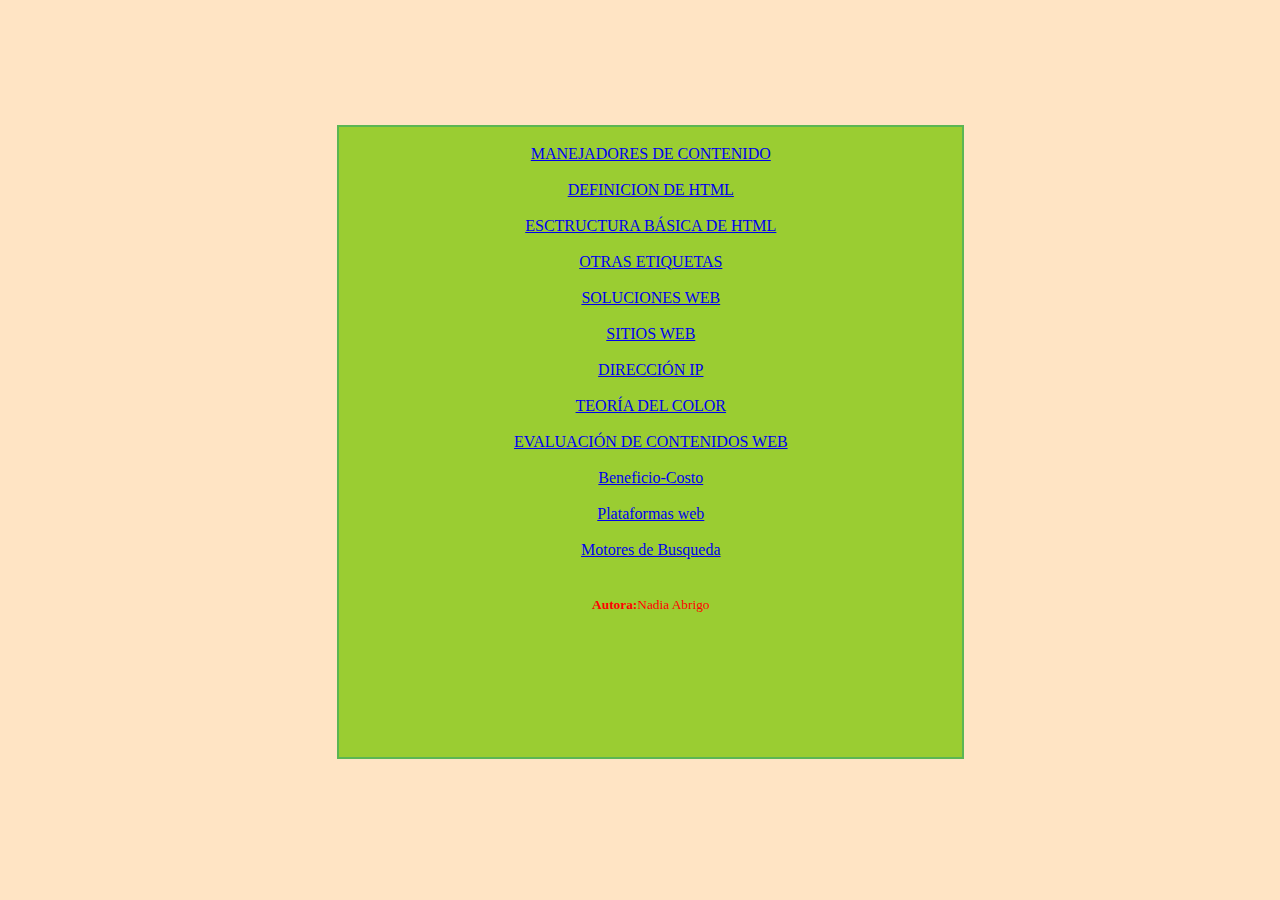
<file: Index.html>
<!DOCTYPE html>
<html lang="es">
<head>
    <meta charset="UTF-8">
    <meta http-equiv="X-UA-Compatible" content="IE=edge">
    <meta name="viewport" content="width=device-width, initial-scale=1.0">
    <title>Principal</title>
    <link rel="shortcut icon" href="imagenes/escudo.ico" type="image/x-icon">
    <link rel="stylesheet" href="estilos.css">
    
</head>
<body>
    <div id="link"> <br>
        <a href="Manejadores.html">MANEJADORES DE CONTENIDO</a> <br><br>
        <a href="Definicion.html"> DEFINICION DE HTML</a> <br><br>
        <a href="Extructura.html">ESCTRUCTURA BÁSICA DE HTML</a> <br><br>
        <a href="Otras Etiquetas.html">OTRAS ETIQUETAS</a> <br><br>
        <a href="Soluciones.html">SOLUCIONES WEB</a> <br><br>
        <a href="Sitios web.html">SITIOS WEB</a> <br><br>
        <a href="IP.html">DIRECCIÓN IP</a> <br><br>
        <a href="Teoria.html">TEORÍA DEL COLOR</a> <br><br>
        <a href="Evaluacion de Contenidos.html">EVALUACIÓN DE CONTENIDOS WEB</a> <br><br>
        <a href="Beneficio-Costo.html">Beneficio-Costo</a> <br><br>
        <a href="Plataformas.html">Plataformas web</a> <br><br>
        <a href="Motores de Busqueda.html">Motores de Busqueda</a> <br><br><br> 
        <small id="b"><strong>Autora:</strong>Nadia Abrigo</small><br></br>
    </div>
</body>
</html>
</file>
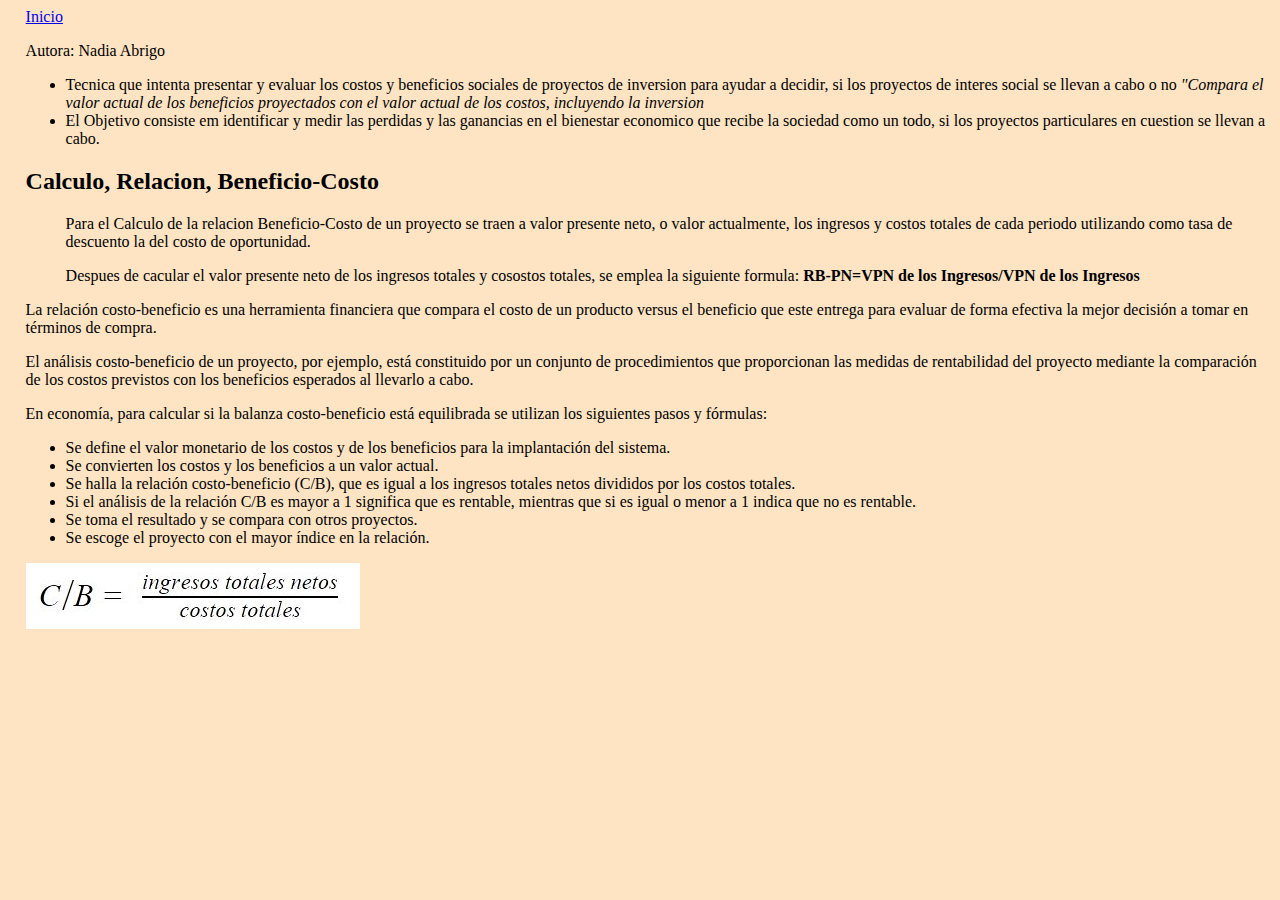
<file: Beneficio-Costo.html>
<!DOCTYPE html>
<html lang="en">
<head>
    <meta charset="UTF-8">
    <meta http-equiv="X-UA-Compatible" content="IE=edge">
    <meta name="viewport" content="width=device-width, initial-scale=1.0">
    <link rel="shortcut icon" href="imagenes/escudo.ico" type="image/x-icon">
    <link rel="stylesheet" href="https://cdn.jsdelivr.net/npm/bootstrap@5.3.0-alpha3/dist/css/bootstrap.min.css" rel="stylesheet" integrity="sha384-KK94CHFLLe+nY2dmCWGMq91rCGa5gtU4mk92HdvYe+M/SXH301p5ILy+dN9+nJOZ" crossorigin="anonymous">
    <link rel="stylesheet" href="estilos.css">
    <title>Beneficios-Costo</title>
</head>
<body>
    <nav class="navbar bg-dark">
        <div class="container">
            <a class="navbar-brand text-primary" href="Index.html">Inicio</a>
            <p class="text-light">Autora: Nadia Abrigo</p>
        </div>
    </nav>
    <ul>
        <li>Tecnica que intenta presentar y evaluar los costos y beneficios sociales de proyectos de inversion para ayudar a decidir, si los proyectos de interes social se llevan a cabo o no <i>"Compara el valor actual de los beneficios proyectados con el valor actual de los costos, incluyendo la inversion</li></i>
        <li>El Objetivo consiste em identificar y medir las perdidas y las ganancias en el bienestar economico que recibe la sociedad como un todo, si los proyectos particulares en cuestion  se llevan a cabo.</li>
    </ul>
    <h2>Calculo, Relacion, Beneficio-Costo</h2>
    <ul>Para el Calculo de la relacion Beneficio-Costo de un proyecto se traen a valor presente neto, o valor actualmente, los ingresos y costos totales de cada periodo utilizando como tasa de descuento la del costo de oportunidad.</ul>
    <ul>Despues de cacular el valor presente neto de los ingresos totales y cosostos totales, se emplea la siguiente formula: <strong>RB-PN=VPN de los Ingresos/VPN de los Ingresos</strong></ul>
<p>La relación costo-beneficio es una herramienta financiera que compara el costo de un producto versus el beneficio que este entrega para evaluar de forma efectiva la mejor decisión a tomar en términos de compra.</p>
<p>El análisis costo-beneficio de un proyecto, por ejemplo, está constituido por un conjunto de procedimientos que proporcionan las medidas de rentabilidad del proyecto mediante la comparación de los costos previstos con los beneficios esperados al llevarlo a cabo.</p>
<p>En economía, para calcular si la balanza costo-beneficio está equilibrada se utilizan los siguientes pasos y fórmulas:</p>
    <ul>
        <li>Se define el valor monetario de los costos y de los beneficios para la implantación del sistema.</li>
        <li>Se convierten los costos y los beneficios a un valor actual.</li>
        <li>Se halla la relación costo-beneficio (C/B), que es igual a los ingresos totales netos divididos por los costos totales.</li>
        <li>Si el análisis de la relación C/B es mayor a 1 significa que es rentable, mientras que si es igual o menor a 1 indica que no es rentable.</li>
        <li>Se toma el resultado y se compara con otros proyectos.</li>
        <li>Se escoge el proyecto con el mayor índice en la relación.</li>
    </ul>
    <img src="imagenes/Captura12.PNG" alt="">
</body>
</html>
</file>
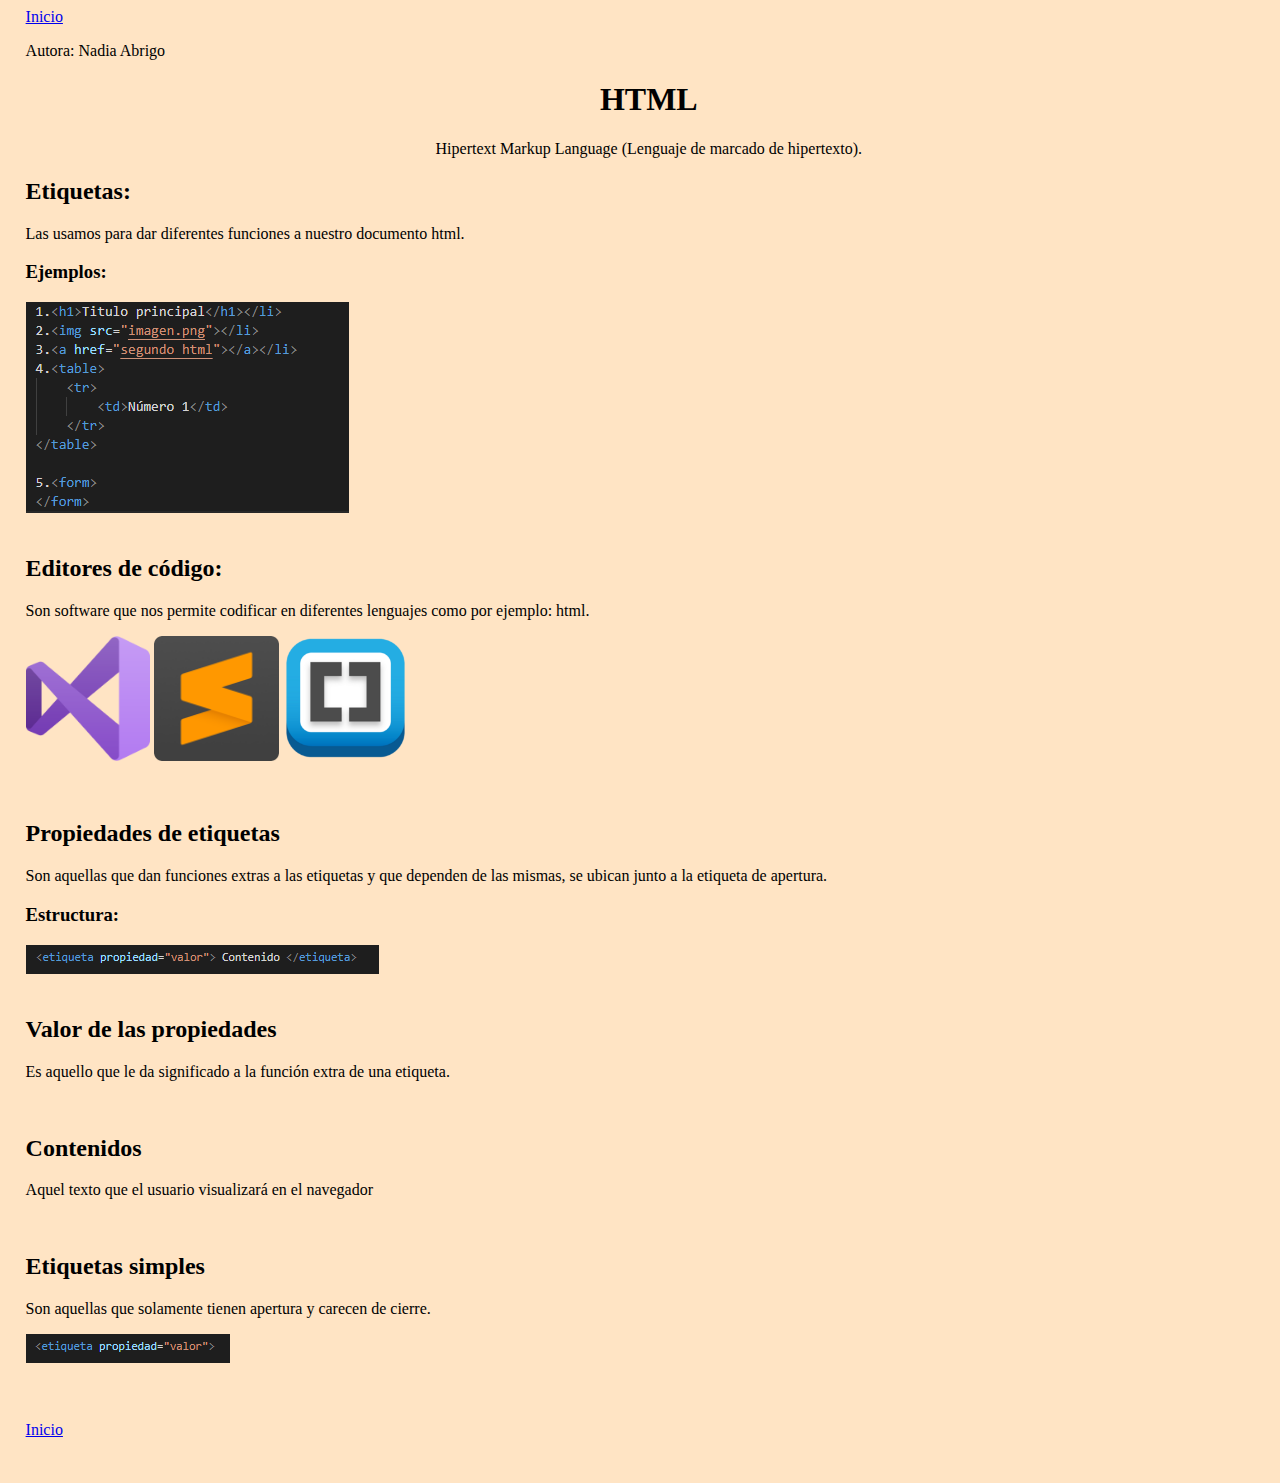
<file: Definicion.html>
<!DOCTYPE html>
<html lang="en">
<head>
    <meta charset="UTF-8">
    <meta http-equiv="X-UA-Compatible" content="IE=edge">
    <meta name="viewport" content="width=device-width, initial-scale=1.0">
    <link rel="shortcut icon" href="imagenes/escudo.ico" type="image/x-icon">
    <link rel="stylesheet" href="https://cdn.jsdelivr.net/npm/bootstrap@5.3.0-alpha3/dist/css/bootstrap.min.css" rel="stylesheet" integrity="sha384-KK94CHFLLe+nY2dmCWGMq91rCGa5gtU4mk92HdvYe+M/SXH301p5ILy+dN9+nJOZ" crossorigin="anonymous">
    <link rel="stylesheet" href="estilos.css">
    <title>HTML</title>
</head>
<body>
    <nav class="navbar bg-dark">
        <div class="container">
            <a class="Inicio" href="Index.html">Inicio</a>
            <p class="text-light">Autora: Nadia Abrigo</p>
        </div>
    </nav>
    <h1 id="titulo">HTML</h1>
    <p id=titulo>Hipertext Markup Language (Lenguaje de marcado de hipertexto).</p>
    <h2>Etiquetas:</h2>
    <p>Las usamos para dar diferentes funciones a nuestro documento html.</p>
    <h3>Ejemplos:</h3>
    <img  src="imagenes/ejemplos.png"><br><br>
    <h2>Editores de código:</h2>
    <p>Son software que nos permite codificar en diferentes lenguajes como por ejemplo: html.</p>
    <img id="visual" src="imagenes/Visual_Studio_Icon_2019.svg.png">
    <img id="visual" src="imagenes/Sublime_Text_3_logo.png">
    <img id="visual" src="imagenes/brackets_512_400x400.png"><br><br><br>
    <h2>Propiedades de etiquetas </h2>
    <p>Son aquellas que dan funciones extras a las etiquetas y que dependen de las mismas, se ubican junto a la etiqueta de apertura. </p>
    <h3>Estructura:</h3>
    <img src="imagenes/estructura.png"><br><br>
    <h2>Valor de las propiedades</h2>
    <p>Es aquello que le da significado a la función extra de una etiqueta.</p> <br>
    <h2>Contenidos</h2>
    <p>Aquel texto que el usuario visualizará en el navegador</p> <br>
    <h2>Etiquetas simples</h2>
    <p>Son aquellas que solamente tienen apertura y carecen de cierre.</p>
    <img src="imagenes/estructura2.png"><br><br>
    <br><br><a id="Inicio" href="Index.html">Inicio</a><br><br><br>
</body>
</html>
</file>
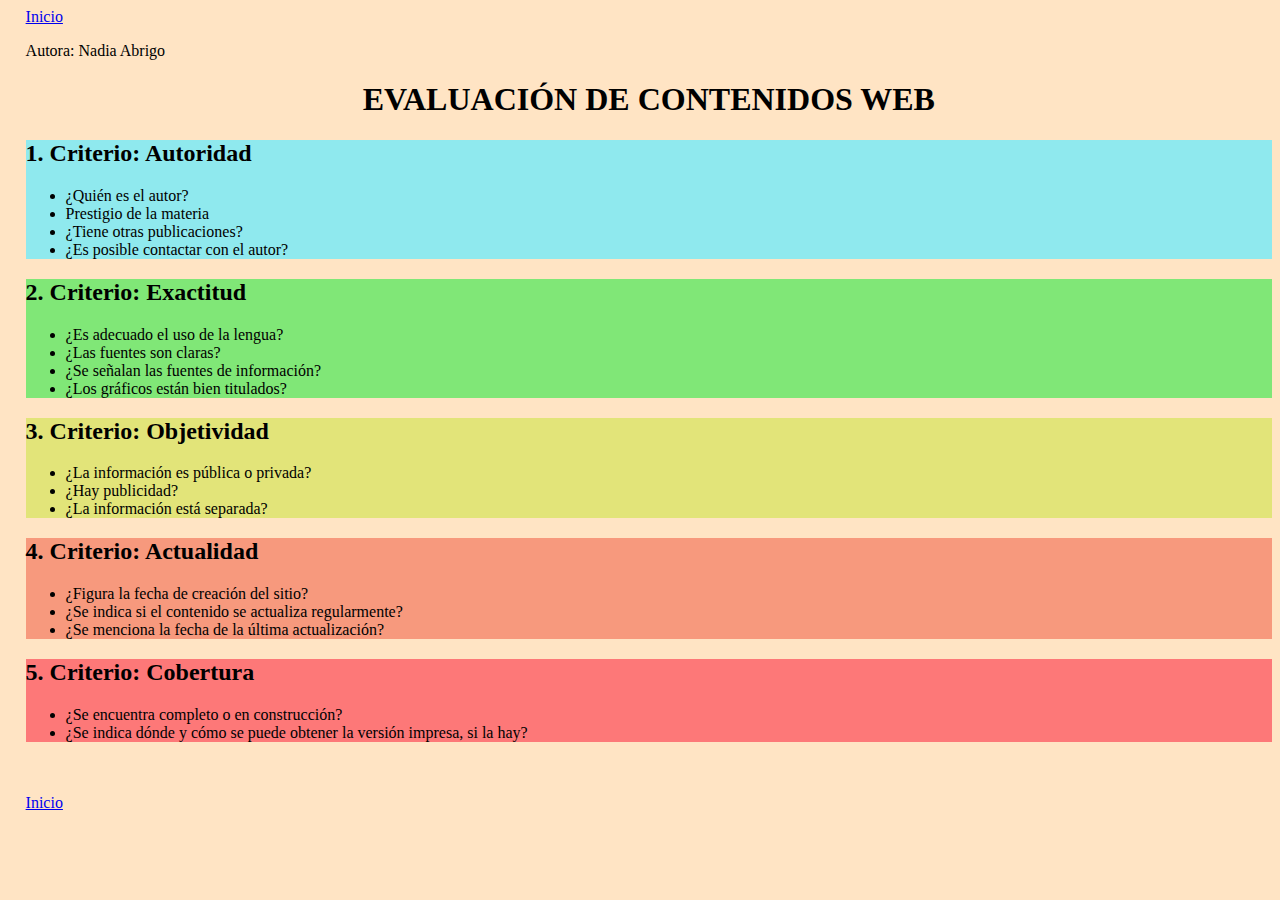
<file: Evaluacion de Contenidos.html>
<!DOCTYPE html>
<html lang="en">
<head>
    <meta charset="UTF-8">
    <meta http-equiv="X-UA-Compatible" content="IE=edge">
    <meta name="viewport" content="width=device-width, initial-scale=1.0">
    <title>EVALUACIÓN DE CONTENIDOS WEB</title>
    <link rel="shortcut icon" href="imagenes/escudo.ico" type="image/x-icon">

    <link rel="stylesheet" href="https://cdn.jsdelivr.net/npm/bootstrap@5.3.0-alpha3/dist/css/bootstrap.min.css" rel="stylesheet" integrity="sha384-KK94CHFLLe+nY2dmCWGMq91rCGa5gtU4mk92HdvYe+M/SXH301p5ILy+dN9+nJOZ" crossorigin="anonymous">
    <link rel="stylesheet" href="estilos.css">
</head>
<body>
    <nav class="navbar bg-dark">
        <div class="container">
            <a class="Inicio" href="Index.html">Inicio</a>
            <p class="text-light">Autora: Nadia Abrigo</p>
        </div>
    </nav>
    <h1 id="titulo" >EVALUACIÓN DE CONTENIDOS WEB</h1>
    <div class="row">
        <div class="col-lg-4 sm-1" id=c1>
            <h2>1. Criterio: Autoridad</h2>
            <ul>
                <li>¿Quién es el autor?</li>
                <li>Prestigio de la materia</li>
                <li>¿Tiene otras publicaciones?</li>
                <li>¿Es posible contactar con el autor?</li>
            </ul>
            
        </div>
        <div class="col-lg-4 sm-1" id=c2>
            <h2>2. Criterio: Exactitud</h2>
            <ul>
                <li>¿Es adecuado el uso de la lengua?</li>
                <li>¿Las fuentes son claras?</li>
                <li>¿Se señalan las fuentes de información?</li>
                <li>¿Los gráficos están bien titulados?</li>
            </ul>
        </div>
        <div class="col-lg-4 sm-1" id=c3>
            <h2>3. Criterio: Objetividad</h2>
            <ul>
                <li>¿La información es pública o privada?</li>
                <li>¿Hay publicidad?</li>
                <li>¿La información está separada?</li>
            </ul>
        </div>
    </div>
    <div class="row">
        <div class="col-lg-6 sm-1" id=c4>
            <h2>4. Criterio: Actualidad</h2>
            <ul>
                <li>¿Figura la fecha de creación del sitio?</li>
                <li>¿Se indica si el contenido se actualiza regularmente?</li>
                <li>¿Se menciona la fecha de la última actualización?</li>
            </ul>
        </div>
        <div class="col-lg-6 sm-1" id=c5>
            <h2>5. Criterio: Cobertura</h2>
            <ul>
                <li>¿Se encuentra completo o en construcción?</li>
                <li>¿Se indica dónde y cómo se puede obtener la versión impresa, si la hay?</li>
            </ul>
        </div>
    </div>
    <br><br><a id="Inicio" href="Index.html">Inicio</a><br><br><br>
</body>
</html>
</file>
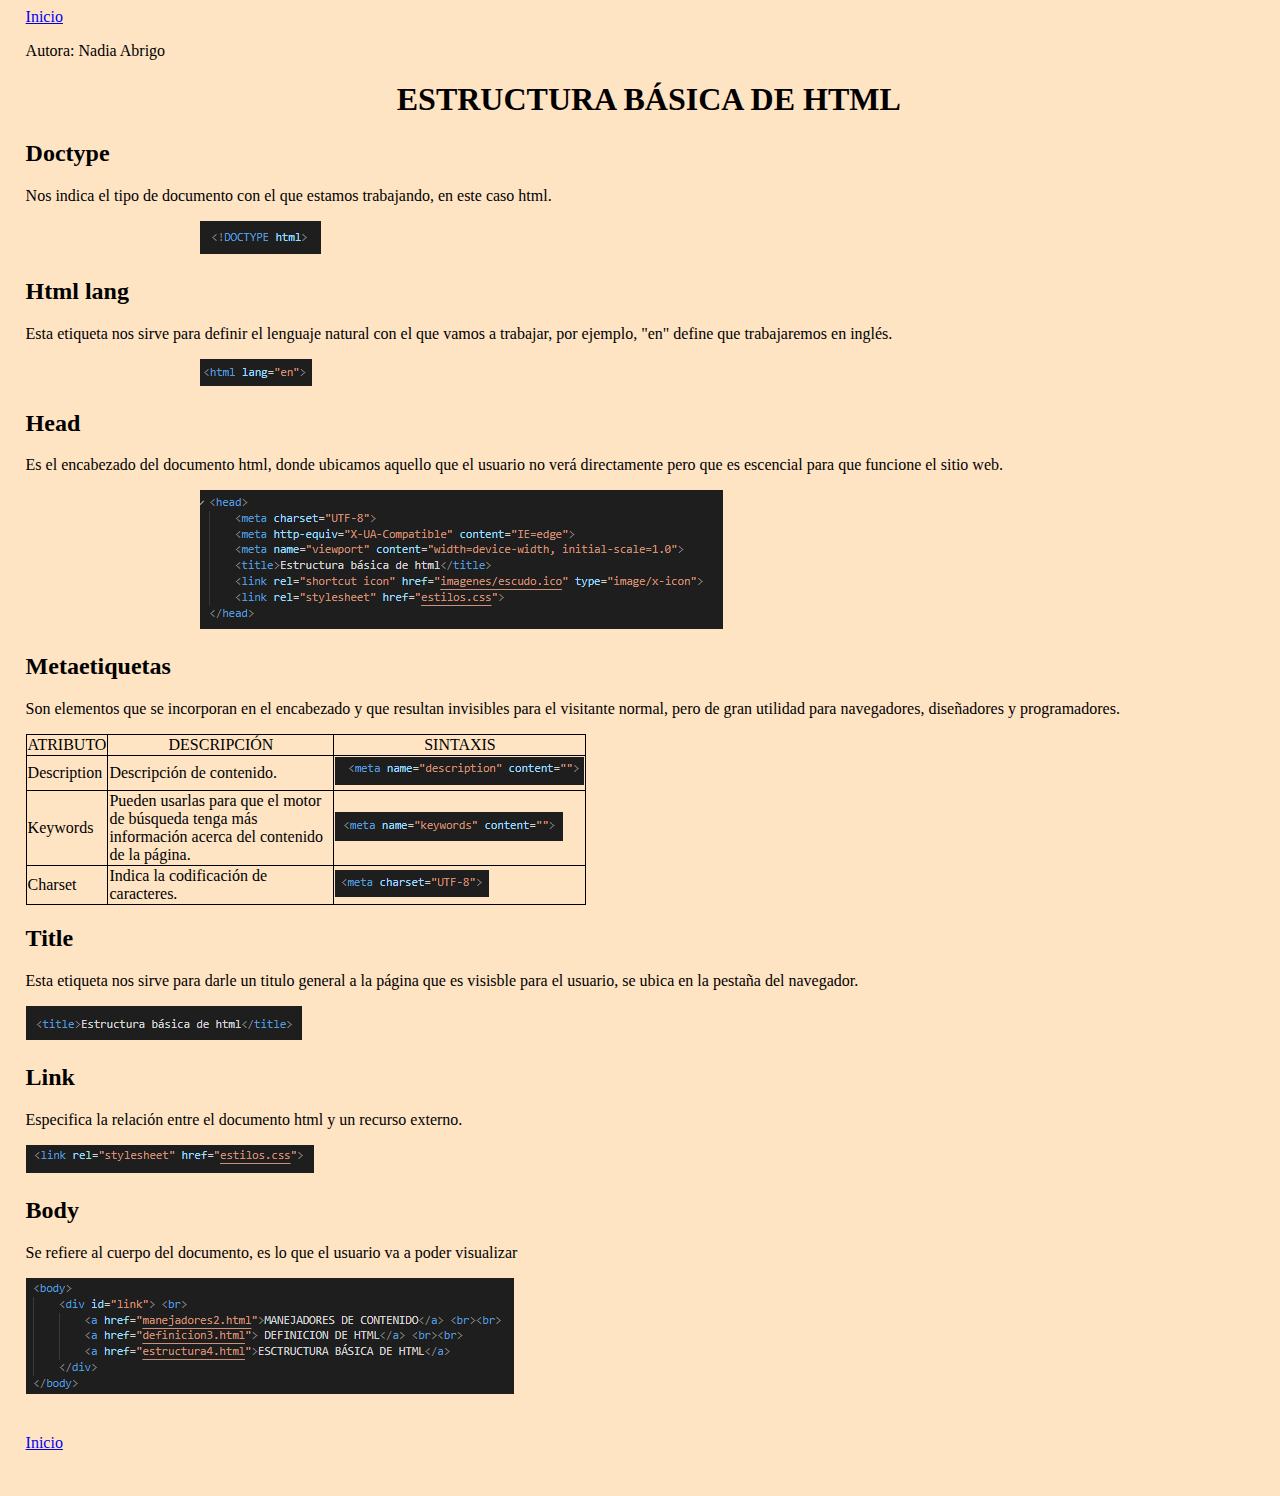
<file: Extructura.html>
<!DOCTYPE html>
<html lang="en">
<head>
    <meta charset="UTF-8">
    <meta http-equiv="X-UA-Compatible" content="IE=edge">
    <meta name="viewport" content="width=device-width, initial-scale=1.0">
    <title>Estructura básica de html</title>
    <link rel="shortcut icon" href="imagenes/escudo.ico" type="image/x-icon">
    <link rel="stylesheet" href="https://cdn.jsdelivr.net/npm/bootstrap@5.3.0-alpha3/dist/css/bootstrap.min.css" rel="stylesheet" integrity="sha384-KK94CHFLLe+nY2dmCWGMq91rCGa5gtU4mk92HdvYe+M/SXH301p5ILy+dN9+nJOZ" crossorigin="anonymous">
    <link rel="stylesheet" href="estilos.css">
</head>
<body>
    <nav class="navbar bg-dark">
        <div class="container">
            <a class="Inicio" href="Index.html">Inicio</a>
            <p class="text-light">Autora: Nadia Abrigo</p>
        </div>
    </nav>
    <h1 id="titulo" >ESTRUCTURA BÁSICA DE HTML</h1>
    <h2>Doctype</h2>
    <p>Nos indica el tipo de documento con el que estamos trabajando, en este caso html. </p>
    <img id="imagen2" src="imagenes/doctype.png"><br>
    <h2>Html lang</h2>
    <p>Esta etiqueta nos sirve para definir el lenguaje natural con el que vamos a trabajar, por ejemplo, "en" define que trabajaremos en inglés. </p>
    <img id="imagen2" src="imagenes/lang.png"><br>
    <h2>Head</h2>
    <p>Es el encabezado del documento html, donde ubicamos aquello que el usuario no verá directamente pero que es escencial para que funcione el sitio web.</p>
    <img id="imagen2" src="imagenes/head.png"><br>
    <h2>Metaetiquetas</h2>
    <p>Son elementos que se incorporan en el encabezado y que resultan invisibles para el visitante normal, pero de gran utilidad para navegadores, diseñadores y programadores.</p>
    <table id="tabla1">
        <tr id=fila1>
            <td>ATRIBUTO</td>
            <td>DESCRIPCIÓN</td>
            <td>SINTAXIS</td>
        </tr>
        <tr>
            <td>Description</td>
            <td>Descripción de contenido.</td>
            <td><img src="imagenes/meta.png"></td>
        </tr>
        <tr>
            <td>Keywords</td>
            <td>Pueden usarlas para que el motor de búsqueda tenga más información acerca del contenido de la página.</td>
            <td><img src="imagenes/metaK.png"></td>
        </tr>
        <tr>
            <td>Charset</td>
            <td>Indica la codificación de caracteres. </td>
            <td><img src="imagenes/charset.png"></td>
        </tr>
    </table>
    <h2>Title</h2>
    <p>Esta etiqueta nos sirve para darle un titulo general a la página que es visisble para el usuario, se ubica en la pestaña del navegador. </p>
    <img src="imagenes/titulo.png"><br>
    <h2>Link</h2>
    <p>Especifica la relación entre el documento html y un recurso externo.</p>
    <img src="imagenes/link.png"><br>
    <h2>Body</h2>
    <p>Se refiere al cuerpo del documento, es lo que el usuario va a poder visualizar</p>
    <img src=imagenes/body.png><br>
    <br><br><a id="Inicio" href="Index.html">Inicio</a><br><br><br>
</body>
</html>
</file>
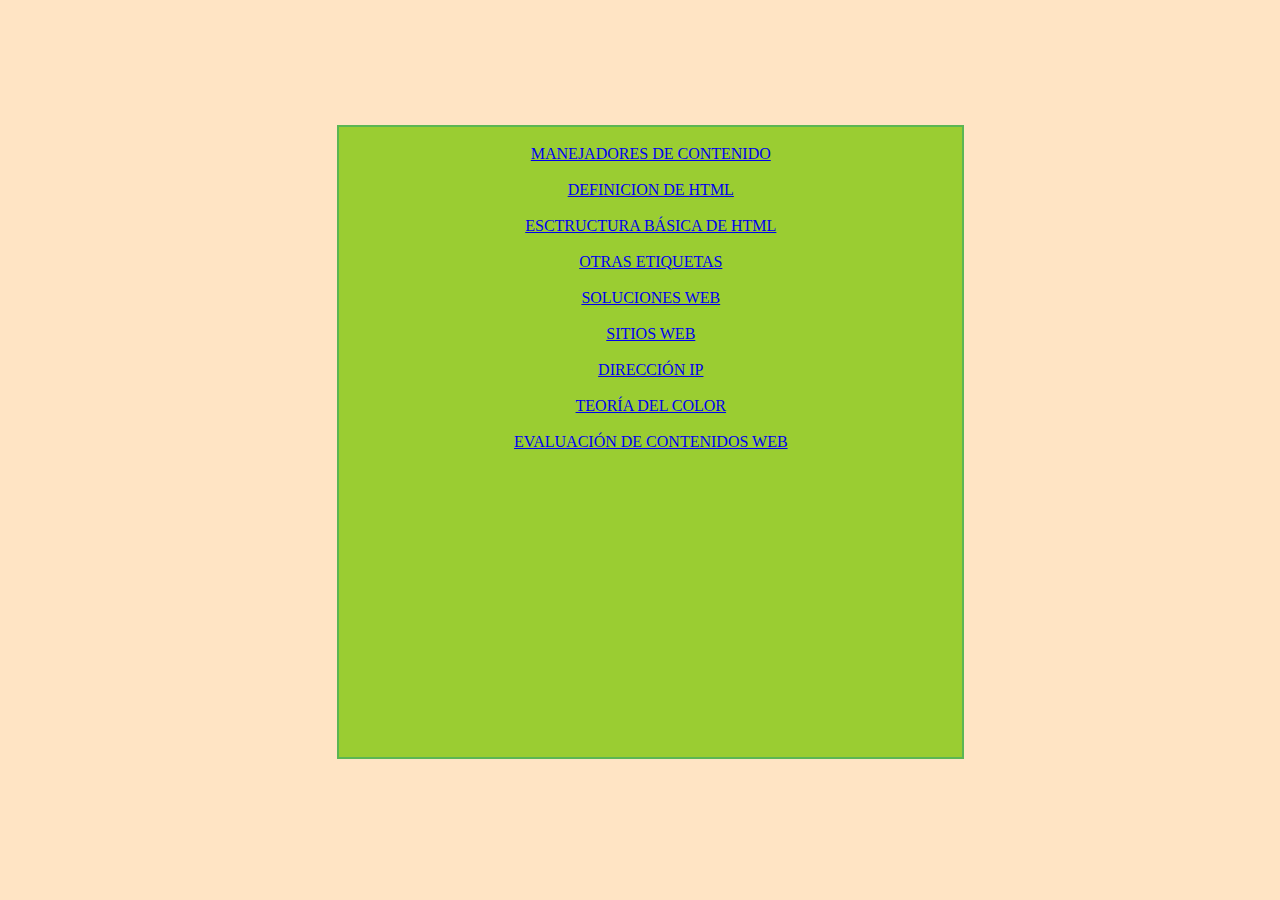
<file: Index 1.html>
<!DOCTYPE html>
<html lang="es">
<head>
    <meta charset="UTF-8">
    <meta http-equiv="X-UA-Compatible" content="IE=edge">
    <meta name="viewport" content="width=device-width, initial-scale=1.0">
    <title>Principal</title>
    <link rel="shortcut icon" href="imagenes/escudo.ico" type="image/x-icon">
    <link rel="stylesheet" href="estilos.css">
    
</head>
<body>
    <div id="link"> <br>
        <a href="Manejadores.html">MANEJADORES DE CONTENIDO</a> <br><br>
        <a href="Definicion.html"> DEFINICION DE HTML</a> <br><br>
        <a href="Extructura.html">ESCTRUCTURA BÁSICA DE HTML</a> <br><br>
        <a href="Otras Etiquetas.html">OTRAS ETIQUETAS</a> <br><br>
        <a href="Soluciones.html">SOLUCIONES WEB</a> <br><br>
        <a href="Sitios web.html">SITIOS WEB</a> <br><br>
        <a href="IP.html">DIRECCIÓN IP</a> <br><br>
        <a href="Teoria.html">TEORÍA DEL COLOR</a> <br><br>
        <a href="Evaluacion de Contenidos.html">EVALUACIÓN DE CONTENIDOS WEB</a> <br><br>
    </div>
</body>
</html>
</file>
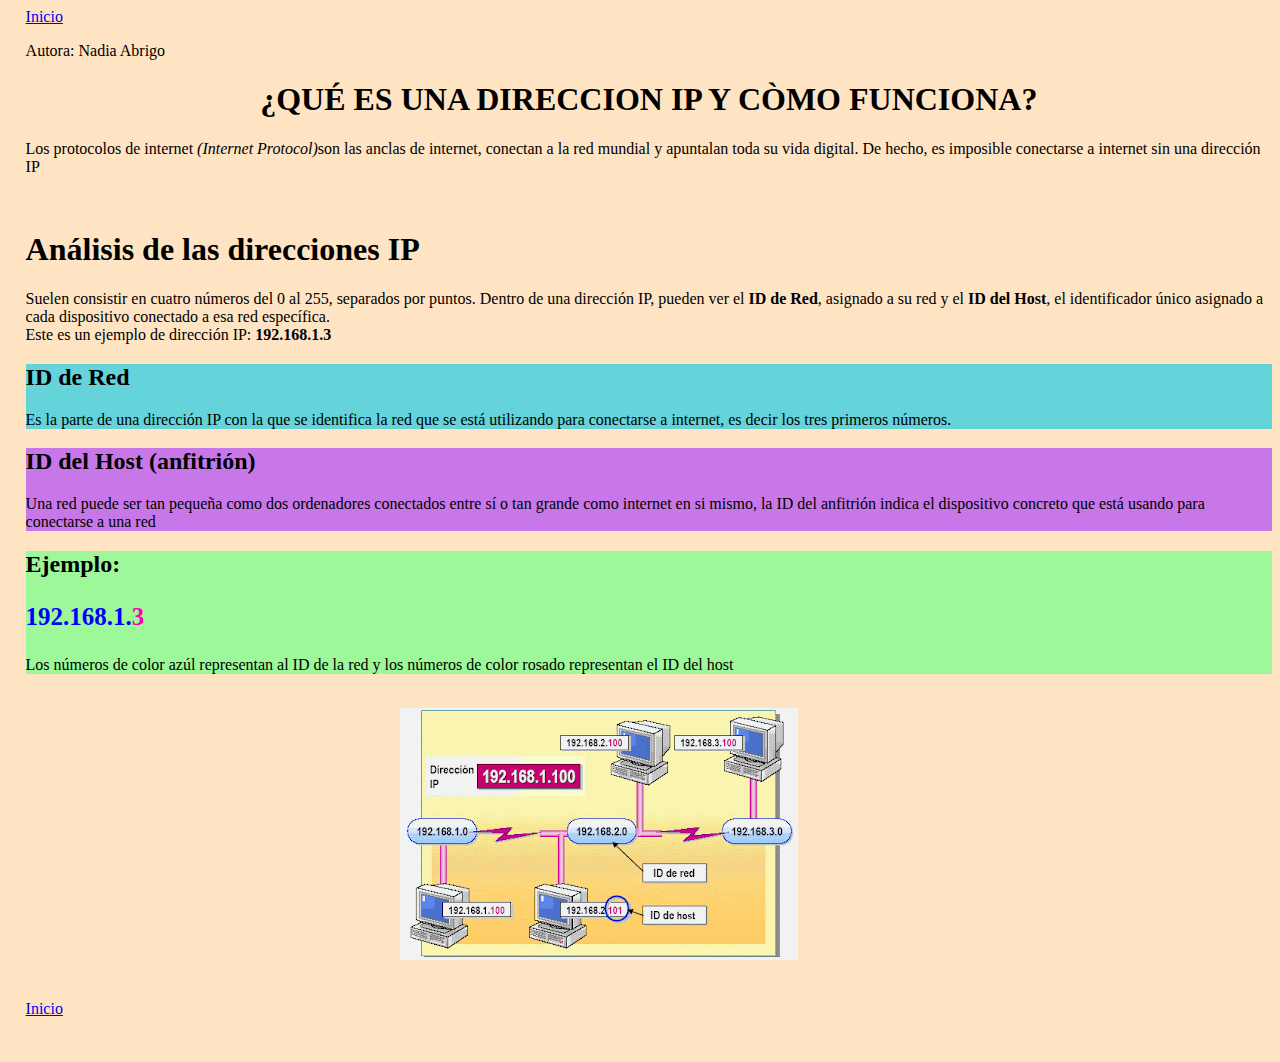
<file: IP.html>
<!DOCTYPE html>
<html lang="en">
<head>
    <meta charset="UTF-8">
    <meta http-equiv="X-UA-Compatible" content="IE=edge">
    <meta name="viewport" content="width=device-width, initial-scale=1.0">
    <title>DIRECCIÓN IP</title>
    <link rel="shortcut icon" href="imagenes/escudo.ico" type="image/x-icon">
    <link rel="stylesheet" href="https://cdn.jsdelivr.net/npm/bootstrap@5.3.0-alpha3/dist/css/bootstrap.min.css" rel="stylesheet" integrity="sha384-KK94CHFLLe+nY2dmCWGMq91rCGa5gtU4mk92HdvYe+M/SXH301p5ILy+dN9+nJOZ" crossorigin="anonymous">
    <link rel="stylesheet" href="estilos.css">
</head>
<body>
    <nav class="navbar bg-dark">
        <div class="container">
            <a class="Inicio" href="Index.html">Inicio</a>
            <p class="text-light">Autora: Nadia Abrigo</p>
        </div>
    </nav>
    <h1 id=titulo>¿QUÉ ES UNA DIRECCION IP Y CÒMO FUNCIONA?</h1>
    <p>Los protocolos de internet <i>(Internet Protocol)</i>son las anclas de internet, conectan a la red mundial y apuntalan toda su vida digital. De hecho, es imposible conectarse a internet sin una dirección IP </p><br>
    <h1>Análisis de las direcciones IP</h1>
    <p>Suelen consistir en cuatro números del 0 al 255, separados por puntos. Dentro de una dirección IP, pueden ver el <strong>ID de Red</strong>, asignado a su red y el <strong>ID del Host</strong>, el identificador único asignado a cada dispositivo conectado a esa red específica.<br>Este es un ejemplo de dirección IP: <strong>192.168.1.3</strong> </p>
    <div class="container">
        <div class="row" id=r1>
            <h2>ID de Red</h2>
            <p>Es la parte de una dirección IP con la que se identifica la red que se está utilizando para conectarse a internet, es decir los tres primeros números. </p>
        </div>
        <div class="row" id=r2>
            <h2>ID del Host (anfitrión)</h2>
            <p>Una red puede ser tan pequeña como dos ordenadores conectados entre sí o tan grande como internet en si mismo, la ID del anfitrión indica el dispositivo concreto que está usando para conectarse a una red </p>
        </div>
        <div class="row" id=r3>
            <h2>Ejemplo:</h2>
            <p id=dir><strong>192.168.1.<span id=tres>3</span></strong></p>
            <p>Los números de color azúl representan al ID de la red y los números de color rosado representan el ID del host</p>
        </div>
    </div><br>
    <img id=imagen4 src="imagenes/IP.png"><br>
    <br><br><a id="Inicio" href="Index.html">Inicio</a><br><br><br>
</body>
</html>
</file>
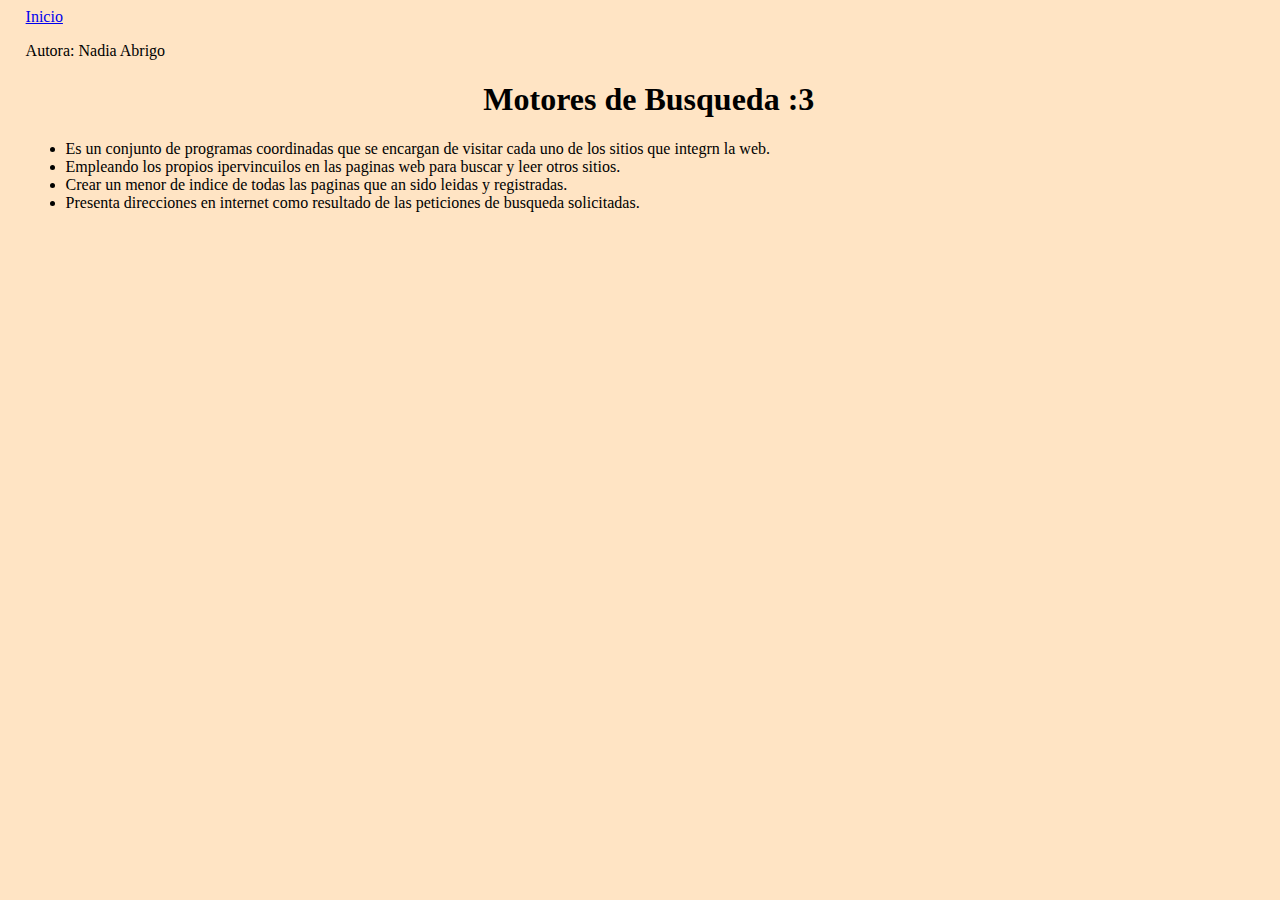
<file: Motores de Busqueda.html>
<!DOCTYPE html>
<html lang="en">
<head>
    <meta charset="UTF-8">
    <meta http-equiv="X-UA-Compatible" content="IE=edge">
    <meta name="viewport" content="width=device-width, initial-scale=1.0">
    <title>Motores de Busqueda</title>
    <link rel="shortcut icon" href="imagenes/escudo.ico" type="image/x-icon">
   <link rel="stylesheet" href="https://cdn.jsdelivr.net/npm/bootstrap@5.3.0-alpha3/dist/css/bootstrap.min.css" rel="stylesheet" integrity="sha384-KK94CHFLLe+nY2dmCWGMq91rCGa5gtU4mk92HdvYe+M/SXH301p5ILy+dN9+nJOZ" crossorigin="anonymous">
    <link rel="stylesheet" href="estilos.css">
</head>
<body>
    <nav class="navbar bg-dark">
        <div class="container">
            <a class="Inicio" href="Index.html">Inicio</a>
            <p class="text-light">Autora: Nadia Abrigo</p>
        </div>
    </nav>
    <h1 id="xd">Motores de Busqueda :3</h1>
    <ul>
        <li>Es un conjunto de programas coordinadas que se encargan de visitar cada uno de los sitios que integrn la web.</li>
        <li>Empleando los propios ipervincuilos en las paginas web para buscar y leer otros sitios.</li>
        <li>Crear un menor de indice de todas las paginas que an sido leidas y registradas.</li>
        <li>Presenta direcciones en internet como resultado de las peticiones de busqueda solicitadas.</li>
    </ul>
</body>
</body>
</file>
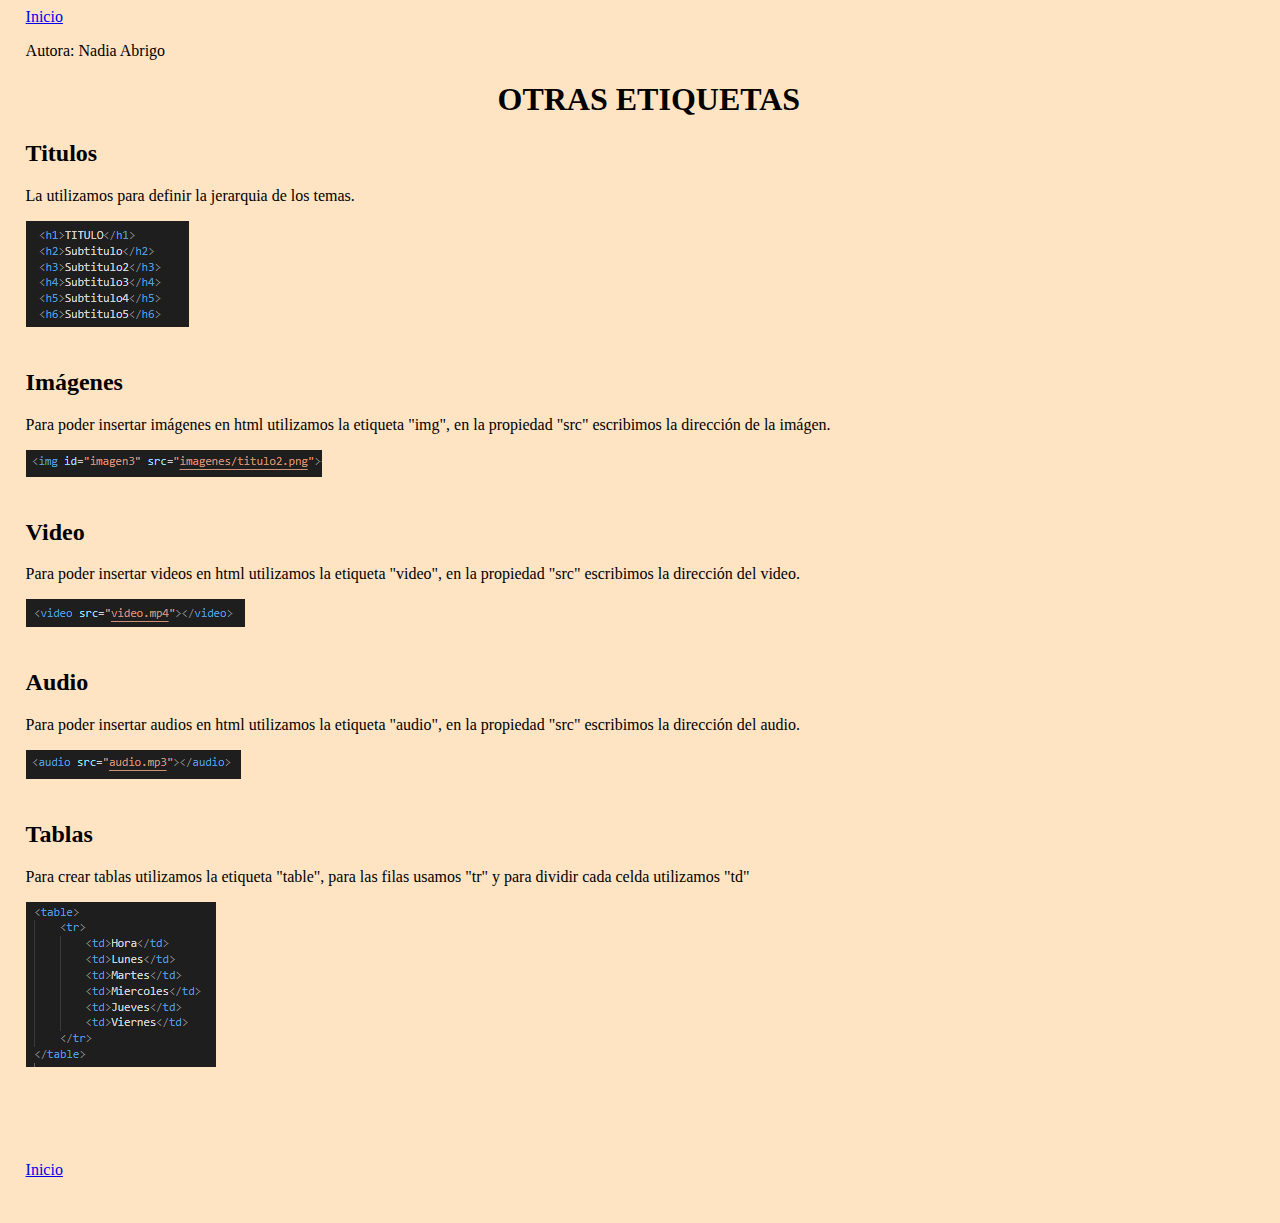
<file: Otras Etiquetas.html>
<!DOCTYPE html>
<html lang="en">
<head>
    <meta charset="UTF-8">
    <meta http-equiv="X-UA-Compatible" content="IE=edge">
    <meta name="viewport" content="width=device-width, initial-scale=1.0">
    <title>OTRAS ETIQUETAS</title>
    <link rel="shortcut icon" href="imagenes/escudo.ico" type="image/x-icon">
    <link rel="stylesheet" href="https://cdn.jsdelivr.net/npm/bootstrap@5.3.0-alpha3/dist/css/bootstrap.min.css" rel="stylesheet" integrity="sha384-KK94CHFLLe+nY2dmCWGMq91rCGa5gtU4mk92HdvYe+M/SXH301p5ILy+dN9+nJOZ" crossorigin="anonymous">
    <link rel="stylesheet" href="estilos.css">
</head>
<body>
    <nav class="navbar bg-dark">
        <div class="container">
            <a class="Inicio" href="Index.html">Inicio</a>
            <p class="text-light">Autora: Nadia Abrigo</p>
        </div>
    </nav>
    <h1 id=titulo>OTRAS ETIQUETAS</h1>
    <h2>Titulos</h2>
    <p>La utilizamos para definir la jerarquia de los temas. </p>
    <img src="imagenes/titulo2.png"><br><br>
    <h2>Imágenes</h2>
    <p>Para poder insertar imágenes en html utilizamos la etiqueta "img", en la propiedad "src" escribimos la dirección de la imágen.</p>
    <img src="imagenes/imagen.png"><br><br>
    <h2>Video</h2>
    <p>Para poder insertar videos en html utilizamos la etiqueta "video", en la propiedad "src" escribimos la dirección del video.</p>
    <img src="imagenes/video.png"><br><br>
    <h2>Audio</h2>
    <p>Para poder insertar audios en html utilizamos la etiqueta "audio", en la propiedad "src" escribimos la dirección del audio.</p>
    <img src="imagenes/audio.png"><br><br>
    <h2>Tablas</h2>
    <p>Para crear tablas utilizamos la etiqueta "table", para las filas usamos "tr" y para dividir cada celda utilizamos "td" </p>
    <img src="imagenes/tablas.png"><br><br>
    <a i href="index1.html"> <br><br>
        <br><br><a id="Inicio" href="Index.html">Inicio</a><br><br><br>
</body>
</html>
</file>
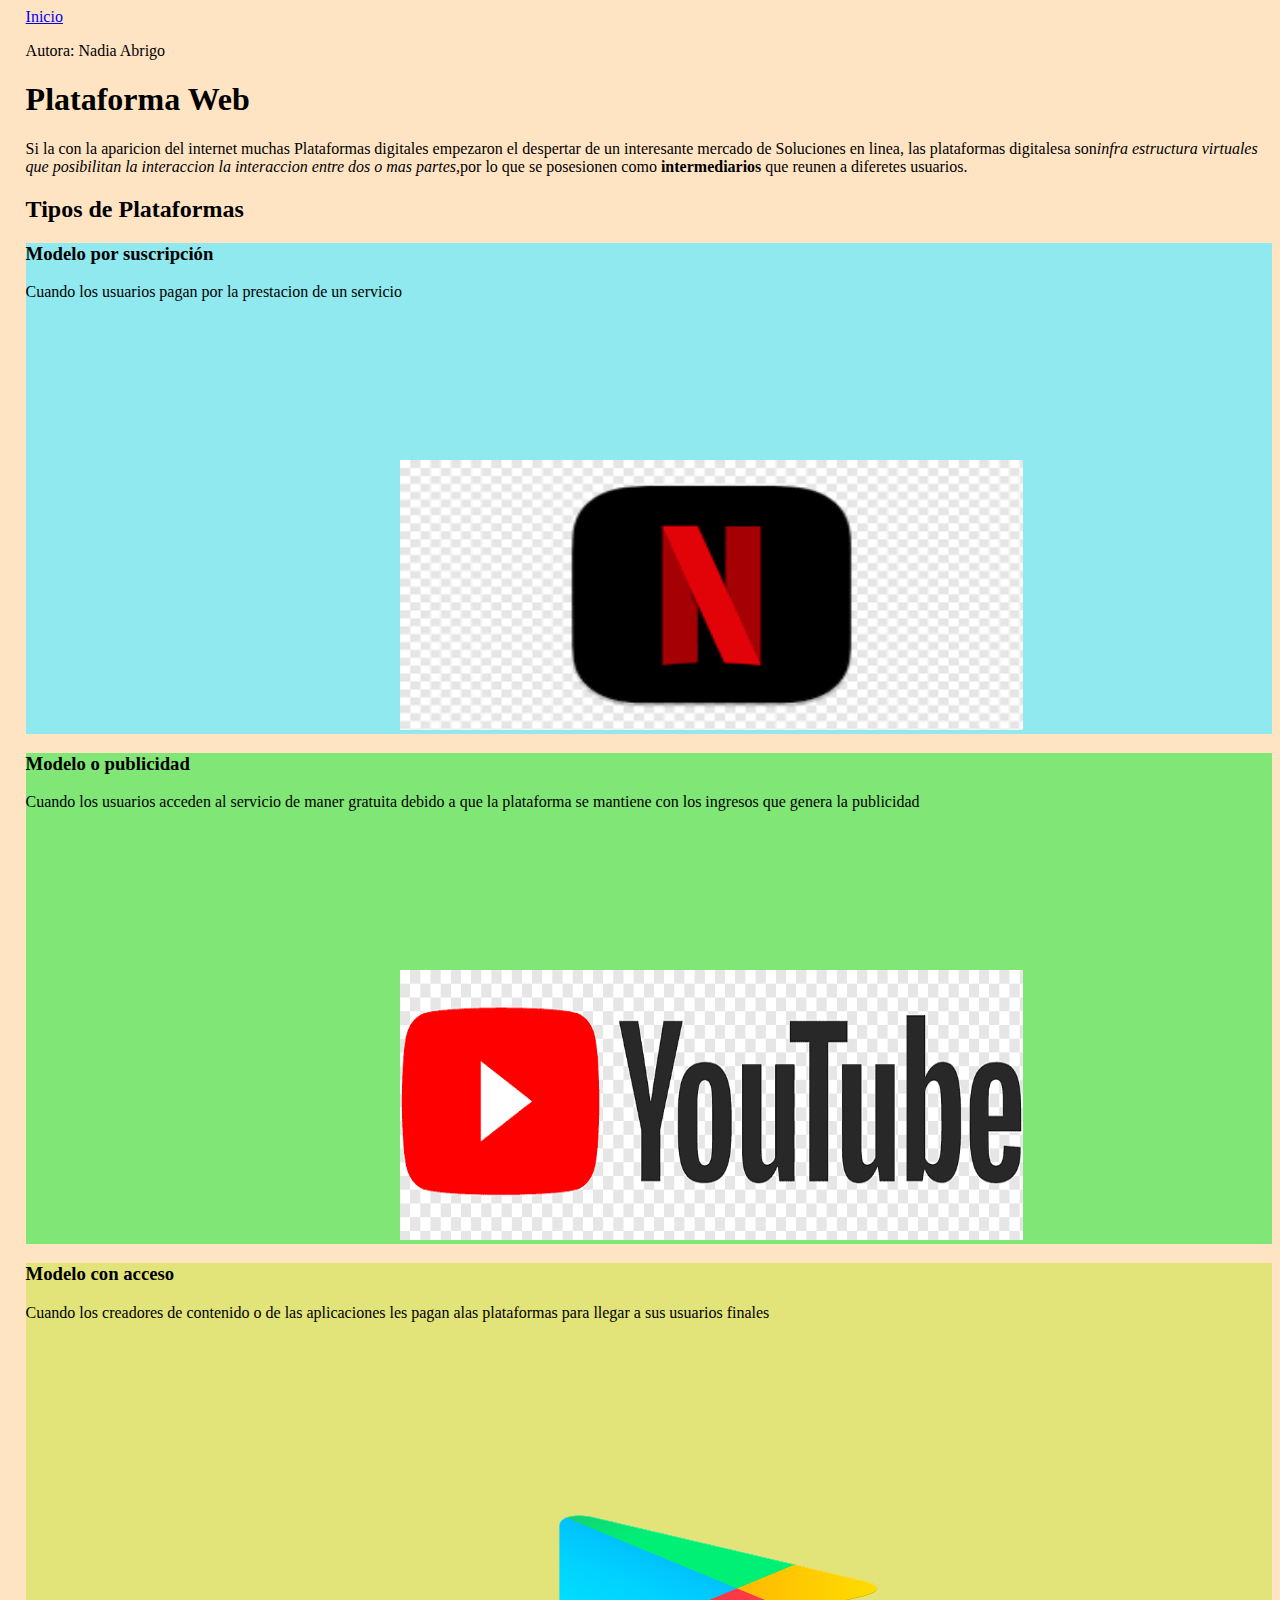
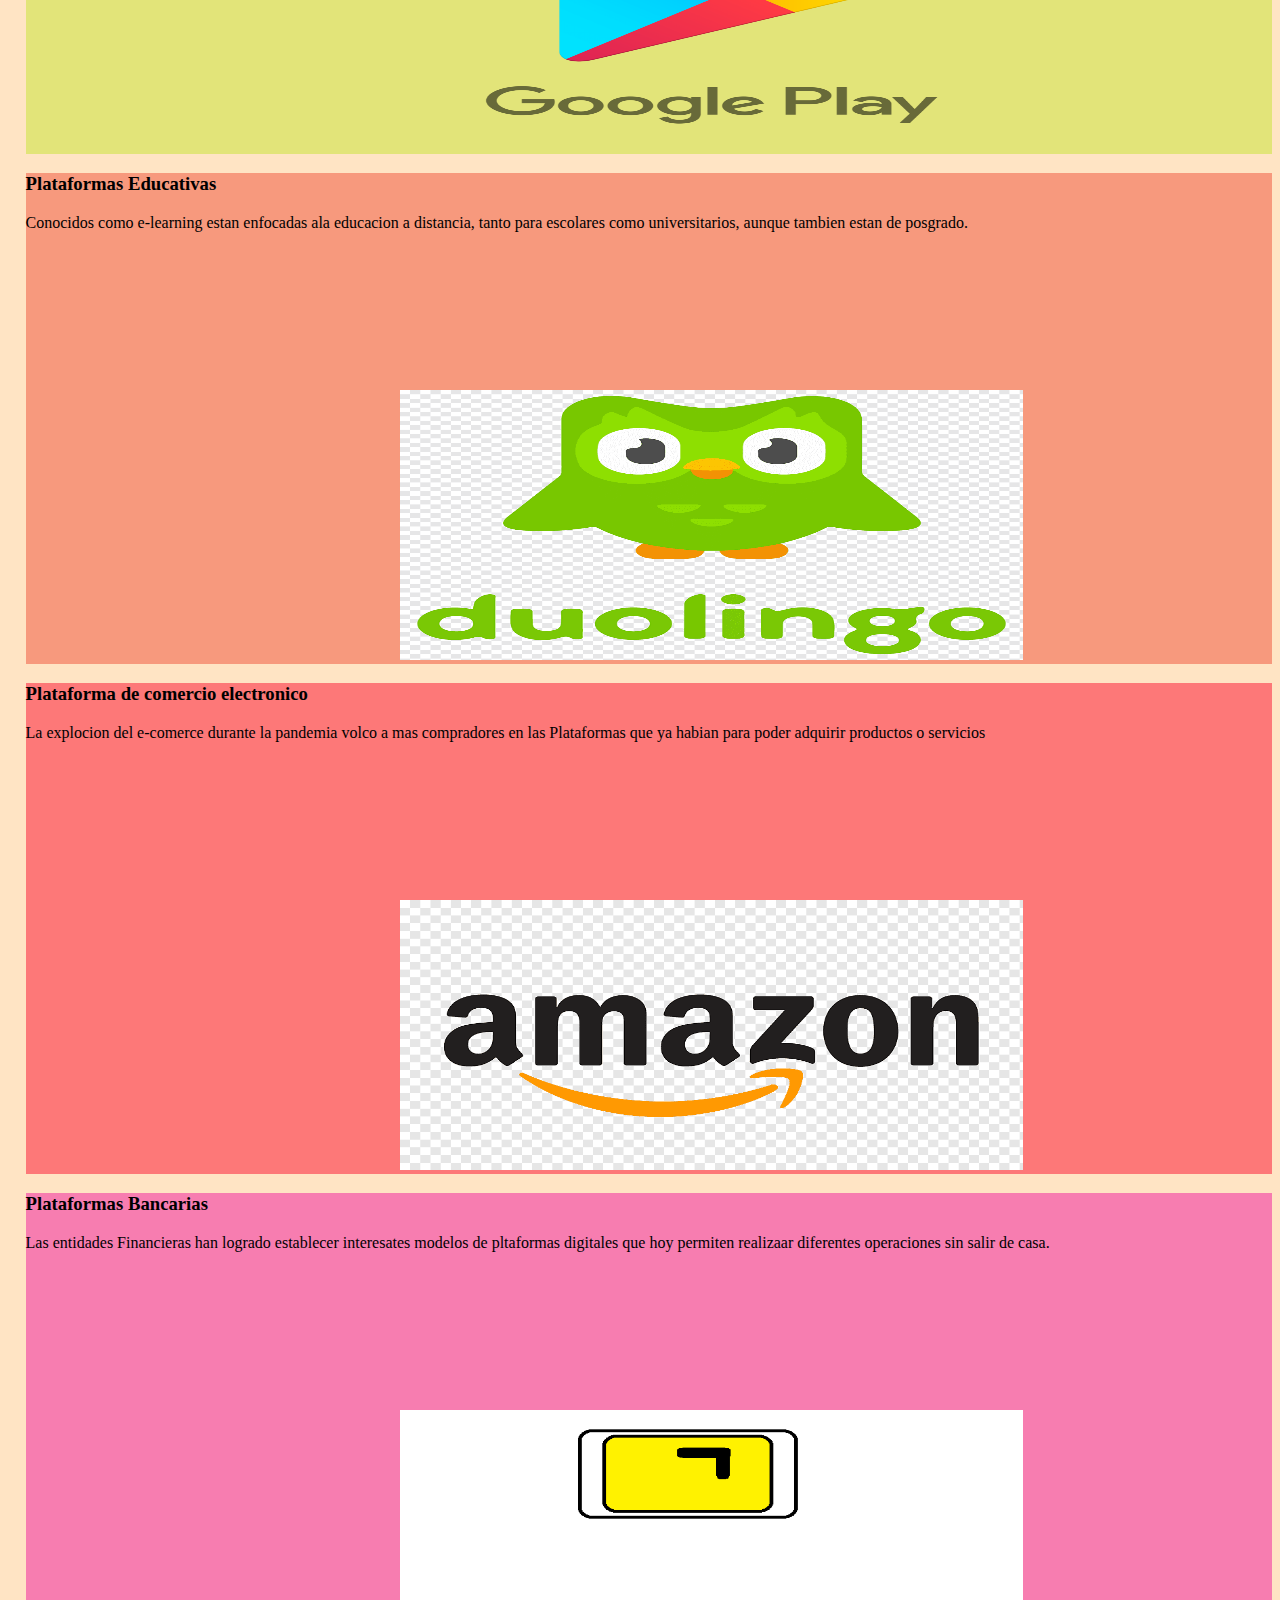
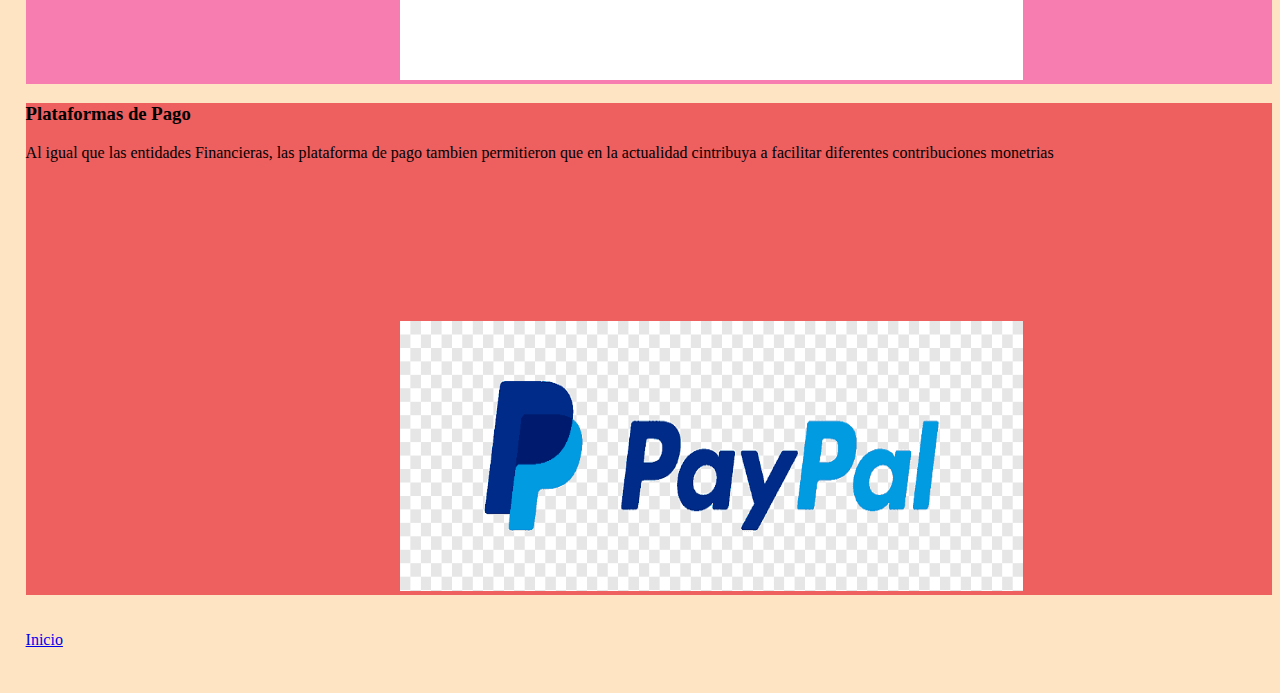
<file: Plataformas.html>
<!DOCTYPE html>
<html lang="en">
<head>
    <meta charset="UTF-8">
    <meta http-equiv="X-UA-Compatible" content="IE=edge">
    <meta name="viewport" content="width=device-width, initial-scale=1.0">
    <link rel="shortcut icon" href="imagenes/escudo.ico" type="image/x-icon">
    <link rel="stylesheet" href="https://cdn.jsdelivr.net/npm/bootstrap@5.3.0-alpha3/dist/css/bootstrap.min.css" rel="stylesheet" integrity="sha384-KK94CHFLLe+nY2dmCWGMq91rCGa5gtU4mk92HdvYe+M/SXH301p5ILy+dN9+nJOZ" crossorigin="anonymous">
    <link rel="stylesheet" href="estilos.css">
    <title>Plataformas Web</title>
</head>
<body>
    <nav class="navbar bg-dark">
        <div class="container">
            <a class="Inicio" href="Index.html">Inicio</a>
            <p class="text-light">Autora: Nadia Abrigo</p>
        </div>
    </nav>
    <h1>Plataforma Web</h1>
    <p>Si la con la aparicion del internet muchas Plataformas digitales empezaron el despertar de un interesante  mercado de Soluciones en linea, las plataformas digitalesa son<i>infra estructura virtuales que posibilitan la interaccion la interaccion entre dos o mas partes,</i>por lo que se posesionen como <strong>intermediarios</strong> que reunen  a diferetes usuarios.</p>
    <h2>Tipos de Plataformas</h2>
    <div class="container">
        <div class="row">
            <div class="col-lg-3 col-xs-1" id="c1">
                <h3>Modelo por suscripción</h3>
                <p>Cuando los usuarios pagan por la prestacion de un servicio</p><br>
                <img id="plataformas" src="imagenes/netflix.png" alt="">
            </div>
            <div class="col-lg-3 col-xs-1" id="c2">
                <h3>Modelo o publicidad</h3><p>Cuando los usuarios acceden al servicio de maner gratuita debido a que la plataforma se mantiene con los ingresos que genera la publicidad</p><br>
                <img id="xd1" src="imagenes/youtube.png" alt="">
            </div>
            <div class="col-lg-3 col-xs-1" id="c3">
                <h3>Modelo con acceso</h3>
                <p>Cuando los creadores de contenido o de las aplicaciones les pagan alas plataformas para llegar a sus usuarios finales</p><br>
                <img id="plataformas" src="imagenes/Play Store.png" alt="">
            </div>
            <div class="col-lg-3 col-xs-1" id="c4">
                <h3>Plataformas Educativas</h3>
                <p>Conocidos como e-learning estan enfocadas ala educacion a distancia, tanto para escolares como universitarios, aunque tambien estan de posgrado.</p><br>
                <img id="plataformas" src="imagenes/duolingo.png" alt="">
            </div>
        </div>
        <div class="row">
            <div class="col-lg-4 col-xs-1" id="c5">
                <h3>Plataforma de comercio electronico</h3>
                <p>La explocion del e-comerce durante la pandemia volco a mas compradores en las Plataformas que ya habian para poder adquirir productos o servicios</p> <br>
                <img id="plataformas" src="imagenes/Amazon.png" alt="">
            </div>
            <div class="col-lg-4 col-xs-1" id="c6">
                <h3>Plataformas Bancarias</h3>
                <p>Las entidades Financieras han logrado establecer interesates modelos de pltaformas digitales que hoy permiten realizaar diferentes operaciones sin salir de casa.</p><br>
                <img id="plataformas" src="imagenes/pichincha.png" alt="">
            </div>
            <div class="col-lg-4 col-xs-1" id="c7">
                <h3>Plataformas de Pago</h3>
                <p>Al igual que las entidades Financieras, las plataforma de pago tambien permitieron que en la actualidad cintribuya a facilitar diferentes contribuciones monetrias</p><br>
                <img id="plataformas" src="imagenes/paypal.png" alt="">
            </div>
        </div>
        <br><br><a id="Inicio" href="Index.html">Inicio</a><br><br><br>
    </div>
</body>
</html>
</file>
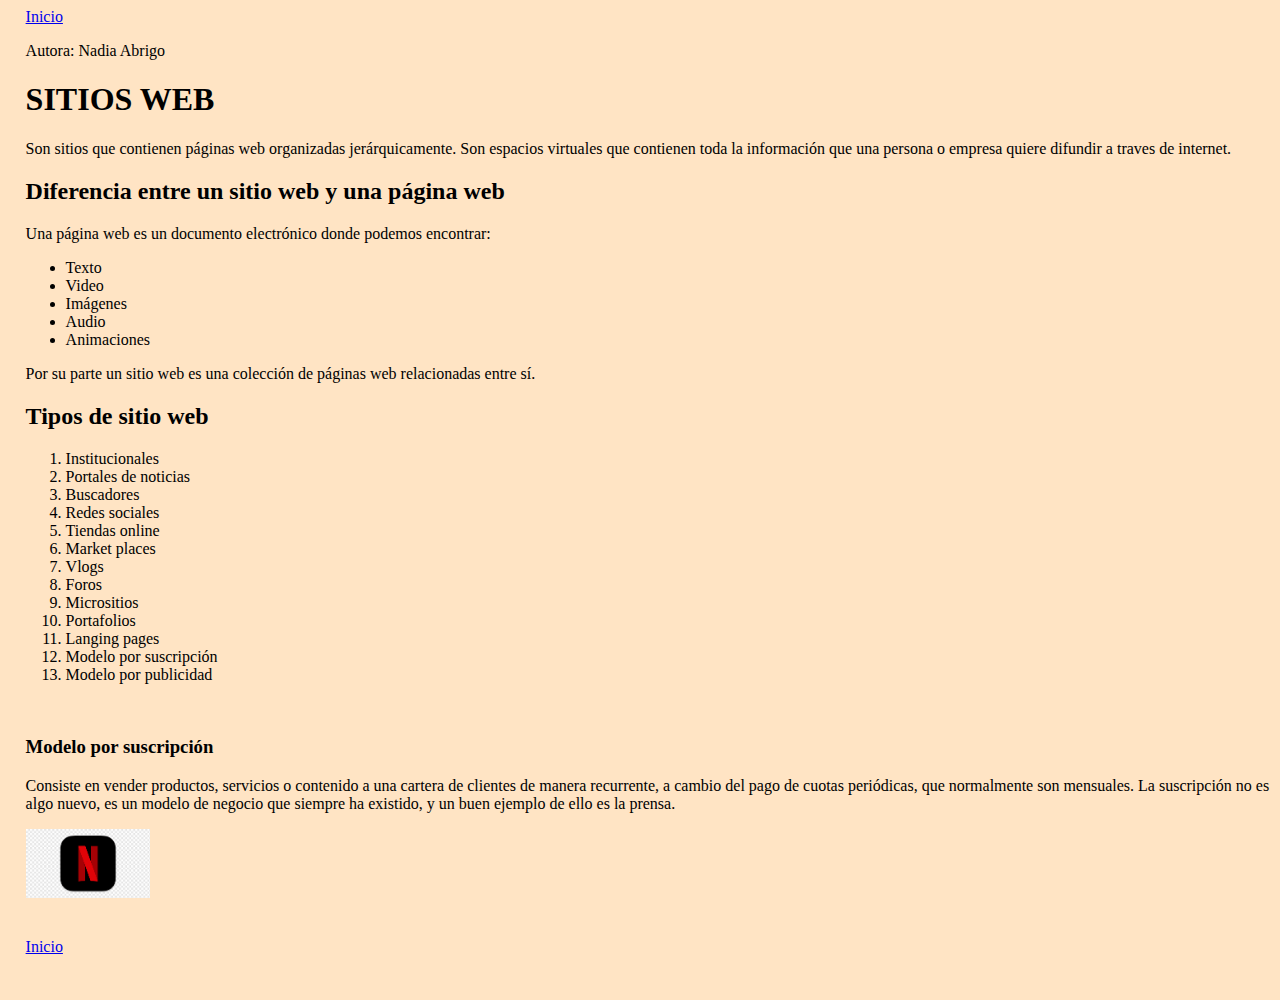
<file: Sitios web.html>
<!DOCTYPE html>
<html lang="en">
<head>
    <meta charset="UTF-8">
    <meta http-equiv="X-UA-Compatible" content="IE=edge">
    <meta name="viewport" content="width=device-width, initial-scale=1.0">
    <title>SITIOS WEB</title>
    <link rel="shortcut icon" href="imagenes/escudo.ico" type="image/x-icon">
    <link rel="stylesheet" href="https://cdn.jsdelivr.net/npm/bootstrap@5.3.0-alpha3/dist/css/bootstrap.min.css" rel="stylesheet" integrity="sha384-KK94CHFLLe+nY2dmCWGMq91rCGa5gtU4mk92HdvYe+M/SXH301p5ILy+dN9+nJOZ" crossorigin="anonymous">
    <link rel="stylesheet" href="estilos.css">
</head>
<body>
    <nav class="navbar bg-dark">
        <div class="container">
            <a class="Inicio" href="Index.html">Inicio</a>
            <p class="text-light">Autora: Nadia Abrigo</p>
        </div>
    </nav>
    <div class="container">
    <h1>SITIOS WEB</h1>
    <p>Son sitios que contienen páginas web organizadas jerárquicamente. Son espacios virtuales que contienen toda la información que una persona o empresa quiere difundir a traves de internet. </p></div>
    <h2>Diferencia entre un sitio web y una página web</h2>
    <p>Una página web es un documento electrónico donde podemos encontrar:</p>
    <ul>
        <li>Texto</li>
        <li>Video</li>
        <li>Imágenes</li>
        <li>Audio</li>
        <li>Animaciones</li>
    </ul>
    <p>Por su parte un sitio web es una colección de páginas web relacionadas entre sí.</p>
    <h2>Tipos de sitio web</h2>
    <ol>
        <li>Institucionales</li>
        <li>Portales de noticias</li>
        <li>Buscadores </li>
        <li>Redes sociales</li>
        <li>Tiendas online</li>
        <li>Market places</li>
        <li>Vlogs</li>
        <li>Foros</li>
        <li>Micrositios</li>
        <li>Portafolios</li>
        <li>Langing pages</li>
        <li>Modelo por suscripción</li>
        <li>Modelo por publicidad</li>
    </ol> <br>
    <h3>Modelo por suscripción</h3>
    <p>Consiste en vender productos, servicios o contenido a una cartera de clientes de manera recurrente, a cambio del pago de cuotas periódicas, que normalmente son mensuales. La suscripción no es algo nuevo, es un modelo de negocio que siempre ha existido, y un buen ejemplo de ello es la prensa.</p>
    <img id=imagen src="imagenes/netflix.png"><br>
    <br><br><a id="Inicio" href="Index.html">Inicio</a><br><br><br>
</body>
</html>
</file>
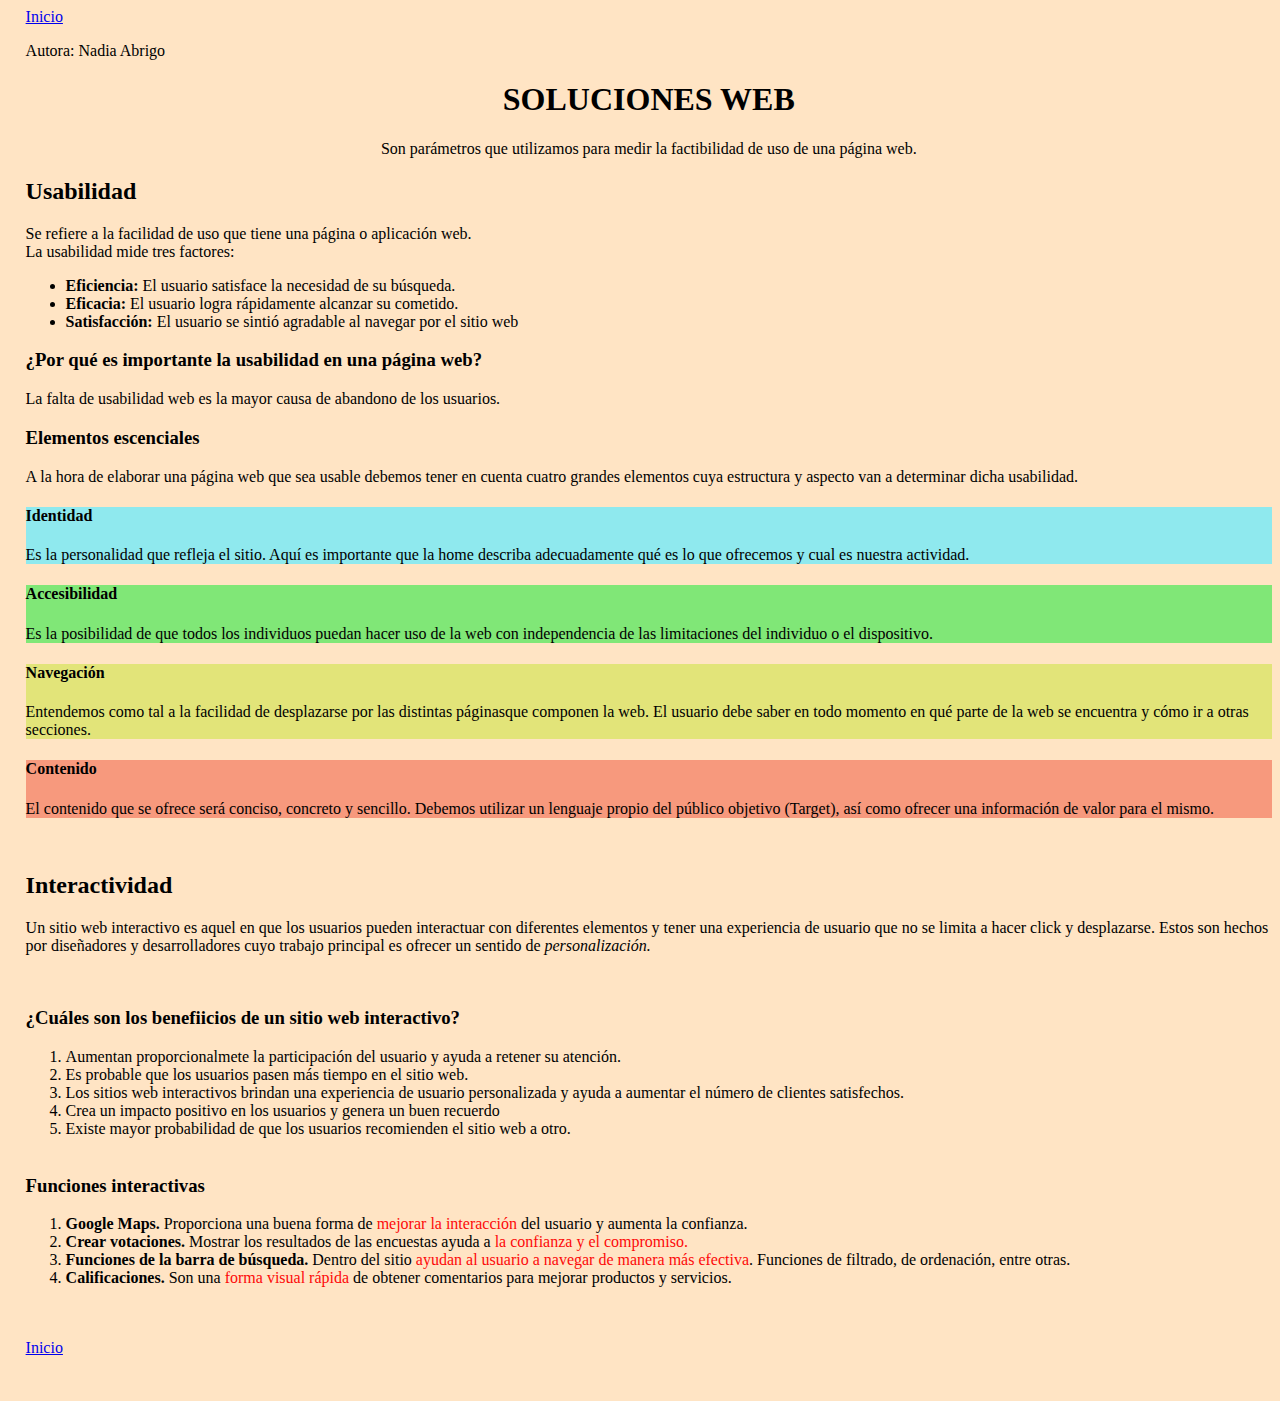
<file: Soluciones.html>
<!DOCTYPE html>
<html lang="en">
<head>
    <meta charset="UTF-8">
    <meta http-equiv="X-UA-Compatible" content="IE=edge">
    <meta name="viewport" content="width=device-width, initial-scale=1.0">
    <title>SOLUCIONES WEB</title>
    <link rel="shortcut icon" href="imagenes/escudo.ico" type="image/x-icon">
    <link rel="stylesheet" href="https://cdn.jsdelivr.net/npm/bootstrap@5.3.0-alpha3/dist/css/bootstrap.min.css" rel="stylesheet" integrity="sha384-KK94CHFLLe+nY2dmCWGMq91rCGa5gtU4mk92HdvYe+M/SXH301p5ILy+dN9+nJOZ" crossorigin="anonymous">
    <link rel="stylesheet" href="estilos.css">
<body>
    <nav class="navbar bg-dark">
        <div class="container">
            <a class="Inicio" href="Index.html">Inicio</a>
            <p class="text-light">Autora: Nadia Abrigo</p>
        </div>
    </nav>
    <h1 id="titulo">SOLUCIONES WEB</h1>
    <p id=titulo>Son parámetros que utilizamos para medir la factibilidad de uso de una página web.</p>
    <h2>Usabilidad</h2>
    <p>Se refiere a la facilidad de uso que tiene una página o aplicación web.<br>
    La usabilidad mide tres factores:</p>
    <ul>
        <li><strong>Eficiencia: </strong>El usuario satisface la necesidad de su búsqueda.</li>
        <li><strong>Eficacia: </strong>El usuario logra rápidamente alcanzar su cometido.</li>
        <li><strong>Satisfacción: </strong>El usuario se sintió agradable al navegar por el sitio web</li>
    </ul>
    <h3>¿Por qué es importante la usabilidad en una página web?</h3>
    <p>La falta de usabilidad web es la mayor causa de abandono de los usuarios.</p>
    <h3>Elementos escenciales</h1>
    <p>A la hora de elaborar una página web que sea usable debemos tener en cuenta cuatro grandes elementos cuya estructura y aspecto van a determinar dicha usabilidad.</p>
    <div class="container">
        <div class="row">
            <div class="col-6" id=c1>
                <h4>Identidad</h4>
                <p>Es la personalidad que refleja el sitio. Aquí es importante que la home describa adecuadamente qué es lo que ofrecemos y cual es nuestra actividad.</p>
            </div>
            <div class="col-6" id="c2">
                <h4>Accesibilidad</h4>
                <p>Es la posibilidad de que todos los individuos puedan hacer uso de la web con independencia de las limitaciones del individuo o el dispositivo.</p>
            </div>
        </div>
        <div class="row">
            <div class="col-6" id="c3">
                <h4>Navegación</h4>
                <p>Entendemos como tal a la facilidad de desplazarse por las distintas páginasque componen la web. El usuario debe saber en todo momento en qué parte de la web se encuentra y cómo ir a otras secciones.</p>
            </div>
            <div class="col-6" id="c4">
                <h4>Contenido</h4>
                <p>El contenido que se ofrece será conciso, concreto y sencillo. Debemos utilizar un lenguaje propio del público objetivo (Target), así como ofrecer una información de valor para el mismo.</p>
            </div>
        </div>
    </div><br>
    <h2>Interactividad</h2>
    <p>Un sitio web interactivo es aquel en que los usuarios pueden interactuar con diferentes elementos y tener una experiencia de usuario que no se limita a hacer click y desplazarse. Estos son hechos por diseñadores y desarrolladores cuyo trabajo principal es ofrecer un sentido de <i>personalización. </i></p><br>
    <h3>¿Cuáles son los benefiicios de un sitio web interactivo?</h3>
    <ol>
        <li>Aumentan proporcionalmete la participación del usuario y ayuda a retener su atención.</li>
        <li>Es probable que los usuarios pasen más tiempo en el sitio web.</li>
        <li>Los sitios web interactivos brindan una experiencia de usuario personalizada y ayuda a aumentar el número de clientes satisfechos.</li>
        <li>Crea un impacto positivo en los usuarios y genera un buen recuerdo</li>
        <li>Existe mayor probabilidad de que los usuarios recomienden el sitio web a otro.</li><br>
    </ol>
    <h3>Funciones interactivas</h3>
    <ol>
        <li><strong>Google Maps. </strong>Proporciona una buena forma de <span id=re>mejorar la interacción</span> del usuario y aumenta la confianza.</li>
        <li><strong>Crear votaciones. </strong>Mostrar los resultados de las encuestas ayuda a <span id=re>la confianza y el compromiso.</span> </li>
        <li><strong>Funciones de la barra de búsqueda. </strong>Dentro del sitio <span id=re>ayudan al usuario a navegar de manera más efectiva</span>. Funciones de filtrado, de ordenación, entre otras.</li>
        <li><strong>Calificaciones. </strong>Son una <span id=re>forma visual rápida</span> de obtener comentarios para mejorar productos y servicios.</li>
    </ol>
    
    <br><br><a id="Inicio" href="Index.html">Inicio</a><br><br><br>
</body>
</html>
</file>
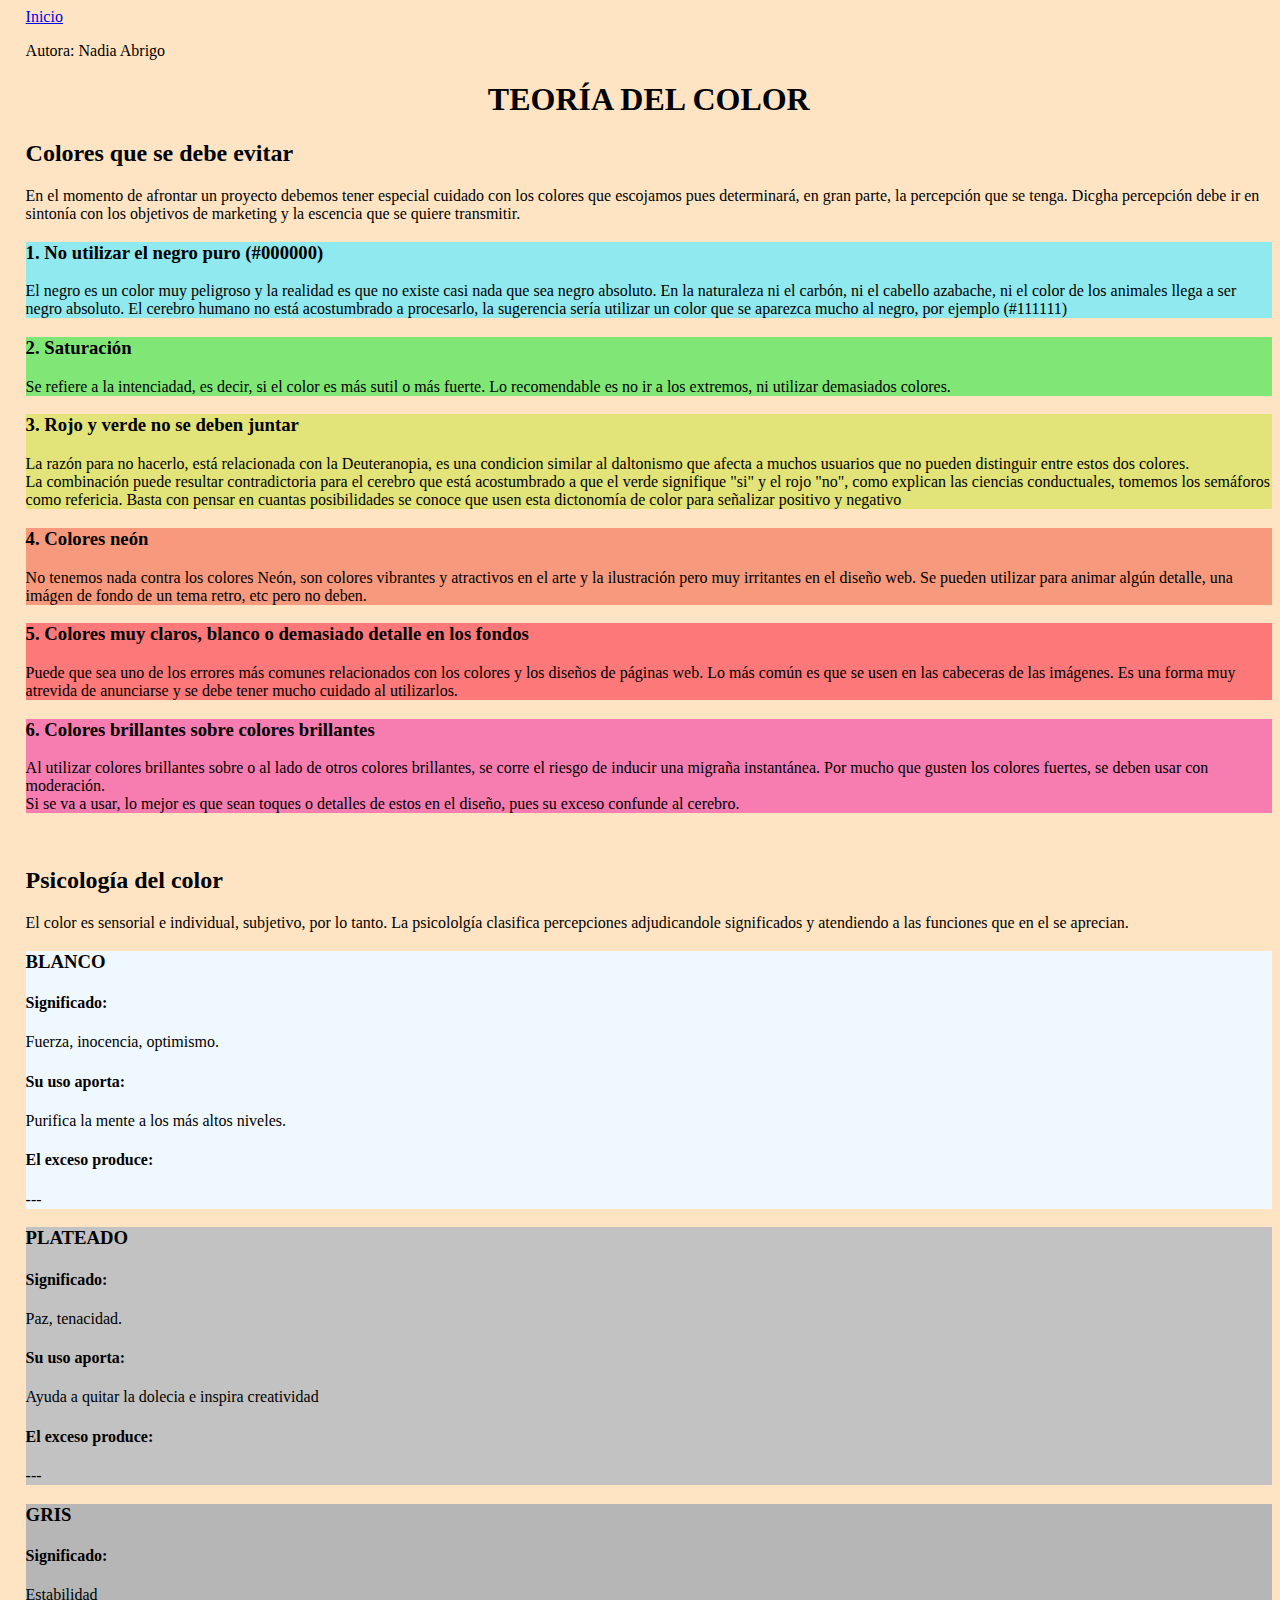
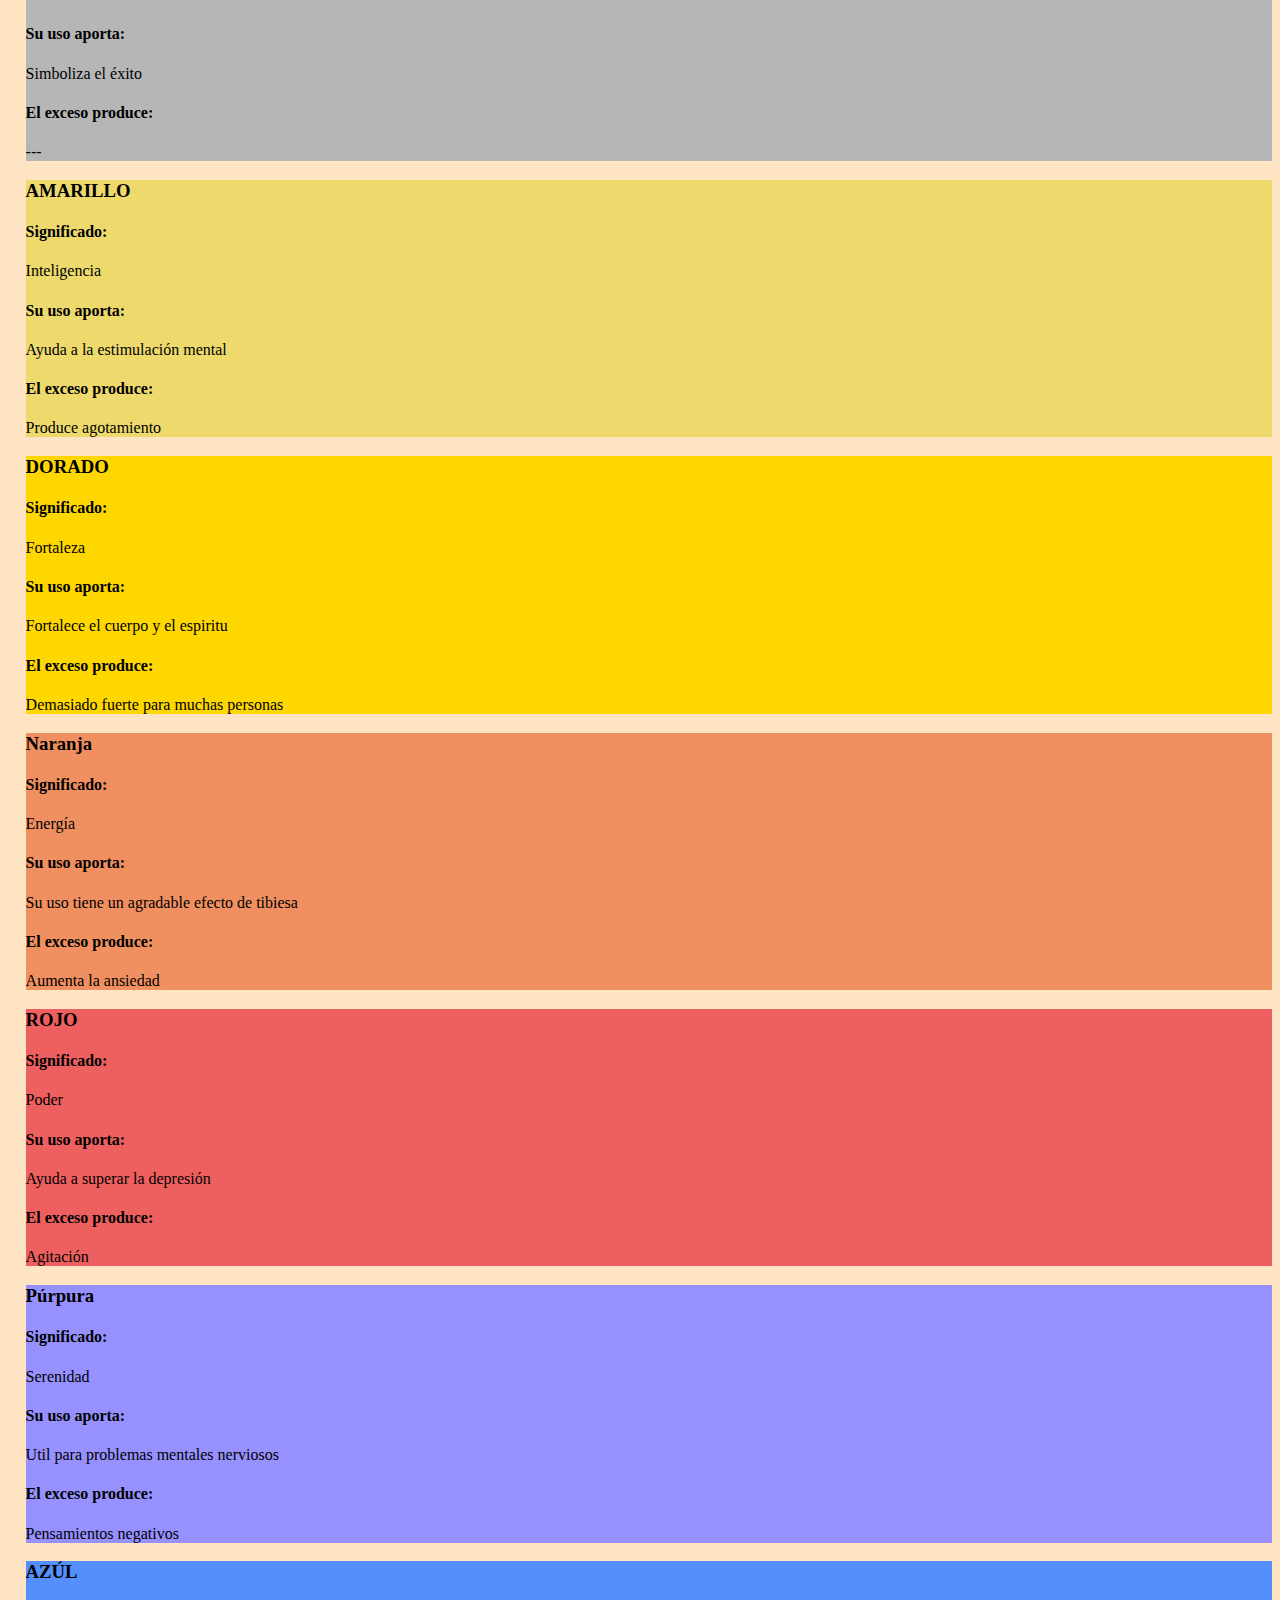
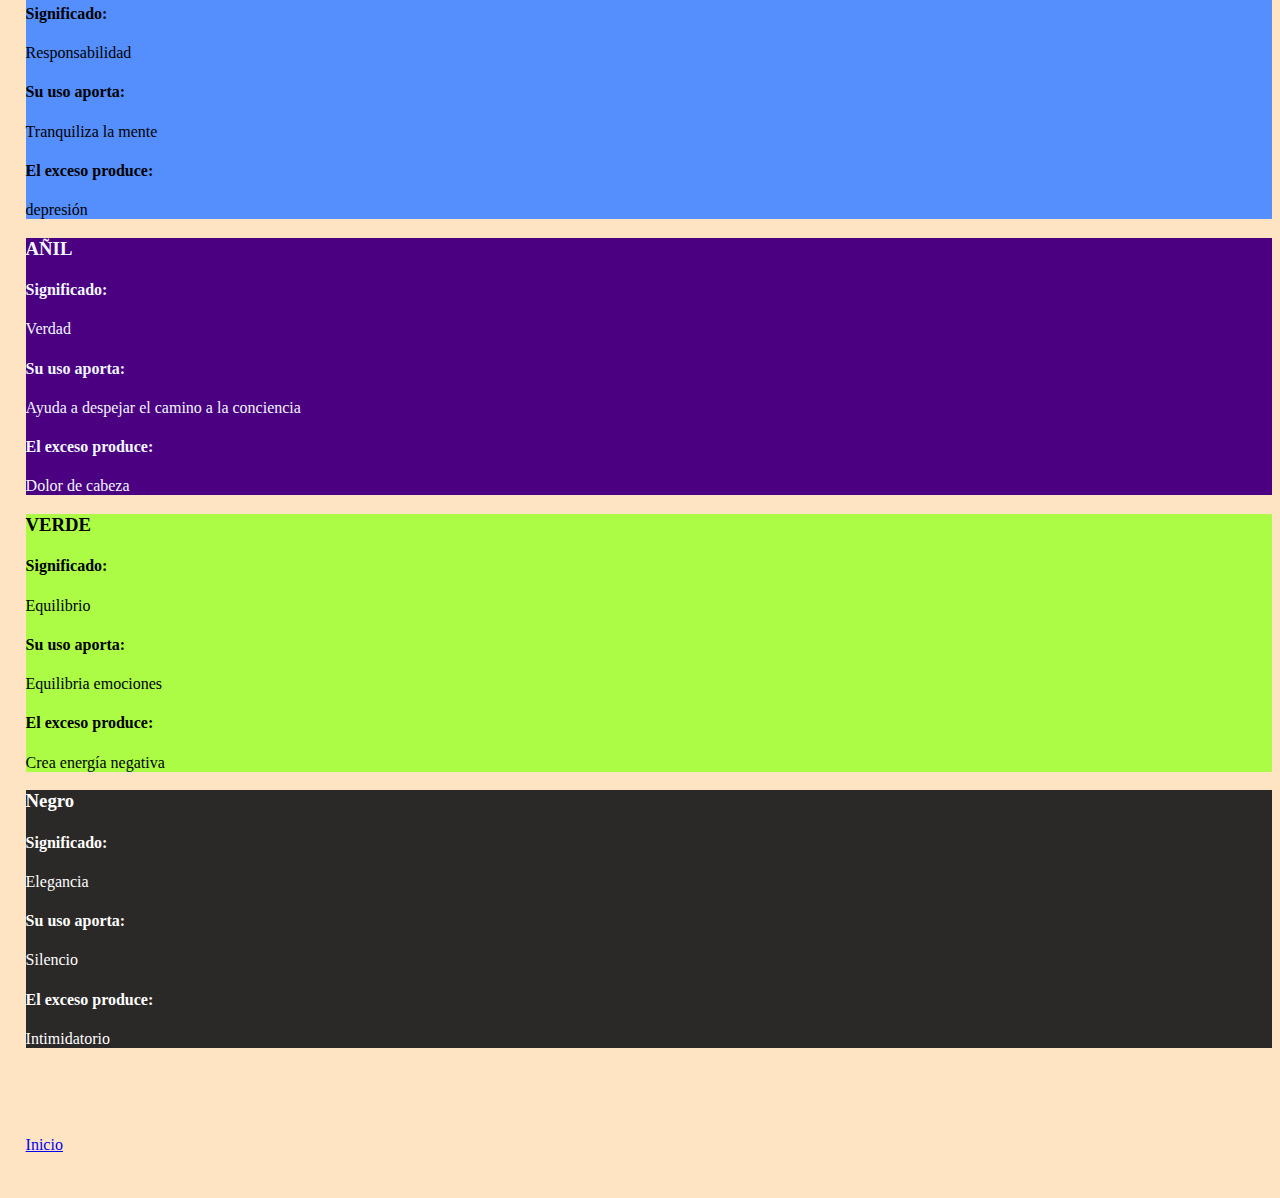
<file: Teoria.html>
<!DOCTYPE html>
<html lang="en">
<head>
    <meta charset="UTF-8">
    <meta http-equiv="X-UA-Compatible" content="IE=edge">
    <meta name="viewport" content="width=device-width, initial-scale=1.0">
    <title>TEORÍA DEL COLOR</title>
    <link rel="shortcut icon" href="imagenes/escudo.ico" type="image/x-icon">
    <link rel="stylesheet" href="https://cdn.jsdelivr.net/npm/bootstrap@5.3.0-alpha3/dist/css/bootstrap.min.css" rel="stylesheet" integrity="sha384-KK94CHFLLe+nY2dmCWGMq91rCGa5gtU4mk92HdvYe+M/SXH301p5ILy+dN9+nJOZ" crossorigin="anonymous">
    <link rel="stylesheet" href="estilos.css">
</head>
<body>
    <nav class="navbar bg-dark">
        <div class="container">
            <a class="Inicio" href="Index.html">Inicio</a>
            <p class="text-light">Autora: Nadia Abrigo</p>
        </div>
    </nav>
    <h1 id="titulo">TEORÍA DEL COLOR</h1>
    <h2>Colores que se debe evitar</h2>
    <p>En el momento de afrontar un proyecto debemos tener especial cuidado con los colores que escojamos pues determinará, en gran parte, la percepción que se tenga. Dicgha percepción debe ir en sintonía con los objetivos de marketing y la escencia que se quiere transmitir. </p>
    <div class="container">
        <div class="row">
            <div class="col-lg-4 col-xs-1" id="c1">
                <h3>1. No utilizar el negro puro (#000000)</h3>
                <p>El negro es un color muy peligroso y la realidad es que no existe casi nada que sea negro absoluto. En la naturaleza ni el carbón, ni el cabello azabache, ni el color de los animales llega a ser negro absoluto. El cerebro humano no está acostumbrado a procesarlo, la sugerencia sería utilizar un color que se aparezca mucho al negro, por ejemplo (#111111)</p>
            </div>
            <div class="col-lg-4 col-xs-1"id="c2">
                <h3>2. Saturación </h3>
                <p>Se refiere a la intenciadad, es decir, si el color es más sutil o más fuerte. Lo recomendable es no ir a los extremos, ni utilizar demasiados colores.</p>
            </div>
            <div class="col-lg-4 col-xs-1"id="c3">
                <h3>3. Rojo y verde no se deben juntar</h3>
                <p>La razón para no hacerlo, está relacionada con la Deuteranopia, es una condicion similar al daltonismo que afecta a muchos usuarios que no pueden distinguir entre estos dos colores.<br>La combinación puede resultar contradictoria para el cerebro que está acostumbrado a que el verde signifique "si" y el rojo "no", como explican las ciencias conductuales, tomemos los semáforos como refericia. Basta con pensar en cuantas posibilidades se conoce que usen esta dictonomía de color para señalizar positivo y negativo</p>
            </div>
        </div>
        <div class="row">
            <div class="col-lg-4 col-xs-1"id="c4">
                <h3>4. Colores neón</h3>
                <p>No tenemos nada contra los colores Neón, son colores vibrantes y atractivos en el arte y la ilustración pero muy irritantes en el diseño web. Se pueden utilizar para animar algún detalle, una imágen de fondo de un tema retro, etc pero no deben.</p>
            </div>
            <div class="col-lg-4 col-xs-1"id="c5">
                <h3>5. Colores muy claros, blanco o demasiado detalle en los fondos</h3>
                <p>Puede que sea uno de los errores más comunes relacionados con los colores y los diseños de páginas web. Lo más común es que se usen en las cabeceras de las imágenes. Es una forma muy atrevida de anunciarse y se debe tener mucho cuidado al utilizarlos.</p>
            </div>
            <div class="col-lg-4 col-xs-1"id="c6">
                <h3>6. Colores brillantes sobre colores brillantes</h3>
                <p>Al utilizar colores brillantes sobre o al lado de otros colores brillantes, se corre el riesgo de inducir una migraña instantánea. Por mucho que gusten los colores fuertes, se deben usar con moderación. <br> Si se va a usar, lo mejor es que sean toques o detalles de estos en el diseño, pues su exceso confunde al cerebro. </p>
            </div>
        </div>
    </div><br>
    <h2>Psicología del color</h2>
    <p>El color es sensorial e individual, subjetivo, por lo tanto. La psicololgía clasifica percepciones adjudicandole significados y atendiendo a las funciones que en el se aprecian. </p>
    <div class="container">
        <div class="row">
            <div class="col-lg-3 col-sm-6" id=co1>
                <h3>BLANCO</h3>
                <h4>Significado:</h4>
                <p>Fuerza, inocencia, optimismo.</p>
                <h4>Su uso aporta:</h4>
                <p>Purifica la mente a los más altos niveles.</p>
                <h4>El exceso produce:</h4>
                <p>---</p>
            </div>
            <div class="col-lg-3 col-sm-6"id=co2>
                <h3>PLATEADO</h3>
                <h4>Significado:</h4>
                <p>Paz, tenacidad.</p>
                <h4>Su uso aporta:</h4>
                <p>Ayuda a quitar la dolecia e inspira creatividad</p>
                <h4>El exceso produce:</h4>
                <p>---</p>
            </div>
            <div class="col-lg-3 col-sm-6"id=co3>
                <h3>GRIS</h3>
                <h4>Significado:</h4>
                <p>Estabilidad</p>
                <h4>Su uso aporta:</h4>
                <p>Simboliza el éxito</p>
                <h4>El exceso produce:</h4>
                <p>---</p>
            </div>
            <div class="col-lg-3 col-sm-6"id=co4>
                <h3>AMARILLO</h3>
                <h4>Significado:</h4>
                <p>Inteligencia</p>
                <h4>Su uso aporta:</h4>
                <p>Ayuda a la estimulación mental</p>
                <h4>El exceso produce:</h4>
                <p>Produce agotamiento</p>
            </div>
        </div>
        <div class="row">
            <div class="col-lg-3 col-sm-6"id=co5>
                <h3>DORADO</h3>
                <h4>Significado:</h4>
                <p>Fortaleza</p>
                <h4>Su uso aporta:</h4>
                <p>Fortalece el cuerpo y el espiritu</p>
                <h4>El exceso produce:</h4>
                <p>Demasiado fuerte para muchas personas</p>
            </div>
            <div class="col-lg-3 col-sm-6"id=co6>
                <h3>Naranja</h3>
                <h4>Significado:</h4>
                <p>Energía</p>
                <h4>Su uso aporta:</h4>
                <p>Su uso tiene un agradable efecto de tibiesa</p>
                <h4>El exceso produce:</h4>
                <p>Aumenta la ansiedad</p>
            </div>
            <div class="col-lg-3 col-sm-6"id=c7>
                <h3>ROJO</h3>
                <h4>Significado:</h4>
                <p>Poder</p>
                <h4>Su uso aporta:</h4>
                <p>Ayuda a superar la depresión</p>
                <h4>El exceso produce:</h4>
                <p>Agitación</p>
            </div>
            <div class="col-lg-3 col-sm-6"id=c8>
                <h3>Púrpura</h3>
                <h4>Significado:</h4>
                <p>Serenidad</p>
                <h4>Su uso aporta:</h4>
                <p>Util para problemas mentales nerviosos</p>
                <h4>El exceso produce:</h4>
                <p>Pensamientos negativos</p>
            </div>
        </div>
        <div class="row">
            <div class="col-lg-3 col-sm-6"id=c9>
                <h3>AZÚL</h3>
                <h4>Significado:</h4>
                <p>Responsabilidad</p>
                <h4>Su uso aporta:</h4>
                <p>Tranquiliza la mente</p>
                <h4>El exceso produce:</h4>
                <p>depresión</p>
            </div>
            <div class="col-lg-3 col-sm-6"id=c10>
                <h3>AÑIL</h3>
                <h4>Significado:</h4>
                <p>Verdad</p>
                <h4>Su uso aporta:</h4>
                <p>Ayuda a despejar el camino a la conciencia</p>
                <h4>El exceso produce:</h4>
                <p>Dolor de cabeza</p>
            </div>
            <div class="col-lg-3 col-sm-6"id=c11>
                <h3>VERDE</h3>
                <h4>Significado:</h4>
                <p>Equilibrio</p>
                <h4>Su uso aporta:</h4>
                <p>Equilibria emociones </p>
                <h4>El exceso produce:</h4>
                <p>Crea energía negativa</p>
            </div>
            <div class="col-lg-3 col-sm-6"id=c12>
                <h3>Negro</h3>
                <h4>Significado:</h4>
                <p>Elegancia</p>
                <h4>Su uso aporta:</h4>
                <p>Silencio</p>
                <h4>El exceso produce:</h4>
                <p>Intimidatorio</p>
            </div>
        </div>
    </div>
    
    <br><br>
    <br><br><a id="Inicio" href="Index.html">Inicio</a><br><br><br>
</body>
</html>
</file>
<file: estilos.css>
#link {
    background-color: yellowgreen;
    height: 70vh;
    width: 50%;
    text-align: center;
    margin-left: 25%;
    margin-top: 10%;
    border:solid 2px;
    border-color: rgb(91, 182, 83);
}
body {
    background-color: bisque;
    margin-left: 2%;
}
#titulo {
    text-align: center;
}
#visual {
    height: 10%;
    width: 10%;
}
#flecha {
    height: 70px;
    width: 70px;

}
#imagen {
    height: 10%;
    width: 10%;
}
#boton {
    height: 25vh;
    width: 100%;
}
#imagen2 {
    margin-left: 14%;
}
#imagen3 {
    margin-left: 6%;
}
#tabla1 {
    border: solid 1px;
    width:45%;
    border-collapse:collapse 
}
#tabla1 tr, td {
    border: solid 1px
}

#fila1 {
    text-align: center;
}
#imagen3 {
    height: 5%;
    width: 10%;
}
#re {color: rgb(253, 9, 9);}
#dir {color:blue;
    font-size:25px
}
#tres {color:rgb(255, 0, 179)}

#r1{ background-color: rgb(100, 212, 218);}
#r2{ background-color: rgb(199, 119, 231);}
#r3{ background-color: rgb(156, 248, 152);}
#imagen4 {margin-left: 30%;}
#c1{ background-color: rgb(143, 233, 238);}
#c2{ background-color: rgb(128, 231, 119);}
#c3{ background-color: rgb(226, 228, 121);}
#c4{ background-color: rgb(247, 153, 125);}
#c5{ background-color: rgb(253, 120, 120);}
#c6{ background-color: rgb(247, 125, 176);}
#co1{background-color: aliceblue;}
#co2{background-color: rgb(194, 194, 194);}
#co3{background-color: rgb(182, 182, 182);}
#co4{background-color: rgb(238, 218, 108);}
#co5{background-color:gold;}
#co6{background-color: rgb(240, 143, 95)}
#c7{ background-color: rgb(238, 95, 95);}
#c8{ background-color: rgb(151, 144, 255);}
#c9{ background-color: rgb(84, 143, 253);}
#c10{ background-color: indigo;
color: aliceblue;}
#c11{ background-color: rgb(172, 252, 69);}
#c12{ background-color: rgb(43, 41, 40);
color: white;}
#b{
    margin-left: 20;
    color: red;
}
#plataformas{
    height: 30vh;
    width: 50%;
    margin-left: 30%;
    margin-top: 10%;
    margin-right: 40%;
 }
#xd1{
    height: 30vh;
    width: 50%;
    margin-left: 30%;
    margin-top: 10%;
    margin-right: 40%;
}
#xd{
text-align: center;
}
</file>
